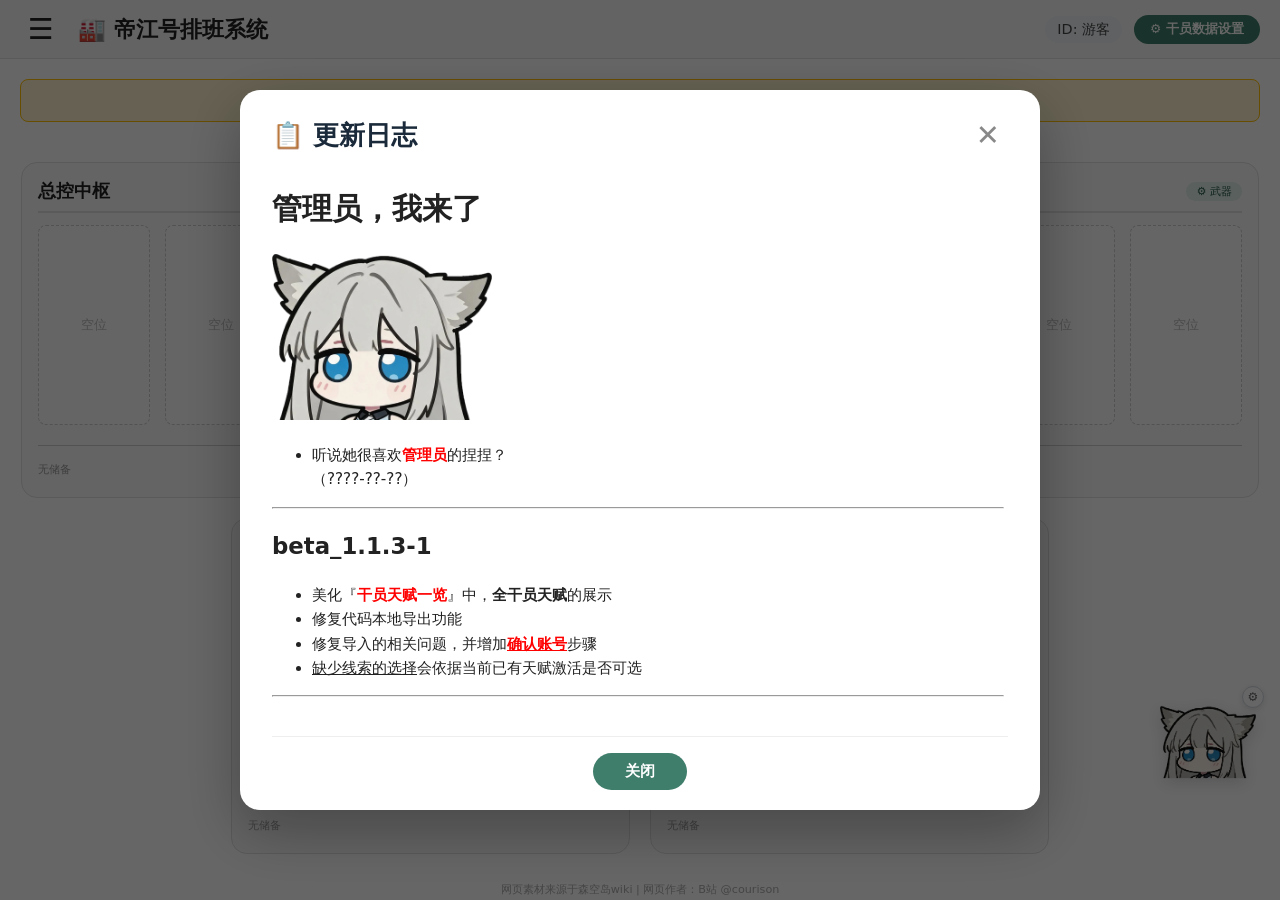
<file: index.html>
<!DOCTYPE html>
<html lang="zh-CN">
<head>
    <meta charset="UTF-8">
    <meta name="viewport" content="width=device-width, initial-scale=1.0, maximum-scale=1.0, user-scalable=yes, viewport-fit=cover">
    <title>帝江号排班系统</title>
    <script src="/vendor/marked.min.js"></script>
    <script src="/vendor/html2canvas.min.js"></script>

    <link rel="stylesheet" href="/assets/css/01-base.css?v=20260919">
    <link rel="stylesheet" href="/assets/css/02-layout.css?v=20260919">
    <link rel="stylesheet" href="/assets/css/03-components.css?v=20260919">
    <link rel="stylesheet" href="/assets/css/04-schedule.css?v=20260919">
    <link rel="stylesheet" href="/assets/css/05-data-settings.css?v=20260919">
    <link rel="stylesheet" href="/assets/css/06-import-wizard.css?v=20260920">
    <link rel="stylesheet" href="/assets/css/07-talent.css?v=20260919">
    <link rel="stylesheet" href="/assets/css/08-feedback-changelog.css?v=20260919">
    <link rel="stylesheet" href="/assets/css/09-responsive.css?v=20260919">
    <link rel="stylesheet" href="/assets/css/10-pet.css?v=20260920">
</head>
<body>

<header class="app-header">
    <button class="hamburger" id="toggleSidebarBtn">☰</button>
    <h1>🏭 帝江号排班系统</h1>
    <div class="header-right">
        <span class="header-id" id="headerUserId">ID: 游客</span>
        <button class="header-cloud-btn" id="dataSettingsBtn">⚙️ 干员数据设置</button>
    </div>
</header>

<div class="mobile-banner" id="mobileBanner">
    <span class="banner-text">💻 建议使用PC端访问以获得最佳体验</span>
    <button class="banner-close" id="bannerCloseBtn">✕</button>
</div>

<aside id="sidebar">
    <div class="sidebar-header">
        <span>📋 配置面板</span>
        <button class="sidebar-close" id="closeSidebarBtn">‹</button>
    </div>
    <div class="sidebar-content">
        <section class="sidebar-section">
            <h2>干员库</h2>
            <div class="btn-group">
                <button id="clearConfigBtn" class="btn-warning">🗑️ 清空全部干员配置</button>
                <button id="showTalentBtn" class="btn-primary">📊 干员天赋一览</button>
            </div>
            <div class="filter-bar">
                <div class="tip-text">⚠️ 配置仅在当前标签页有效，请通过右上角"干员数据设置"导出备份或上传云端。</div>
                <div class="filter-row">
                    <span>筛选：</span>
                    <select id="eliteFilter">
                        <option value="all">全部</option>
                        <option value="none">未拥有</option>
                        <option value="精零">精零</option>
                        <option value="精一">精一</option>
                        <option value="精二">精二</option>
                        <option value="精三">精三</option>
                        <option value="精四">精四</option>
                    </select>
                    <select id="starFilter">
                        <option value="all">全部星级</option>
                        <option value="六星">六星</option>
                        <option value="五星">五星</option>
                        <option value="四星">四星</option>
                    </select>
                    <select id="attributeFilter">
                        <option value="all">全部属性</option>
                        <option value="灼热">灼热</option>
                        <option value="电磁">电磁</option>
                        <option value="寒冷">寒冷</option>
                        <option value="自然">自然</option>
                        <option value="物理">物理</option>
                    </select>
                </div>
            </div>
            <div id="operatorStatusContainer" class="operator-list"><div style="text-align:center; color:#888;">加载中...</div></div>
            <div class="info-note">※ 点击干员可单独修改精英化等级与天赋激活状态。</div>
        </section>

        <section class="sidebar-section">
            <h2>生产策略</h2>
            <div class="strategy-section-inner">
                <h4>🔄 二轮排班舱室</h4>
                <div class="checkbox-group double-round-area" id="doubleRoundRooms">
                    <label class="checkbox-label"><input type="checkbox" value="central"> 总控中枢</label>
                    <label class="checkbox-label"><input type="checkbox" value="manufactA"> 制造舱 A</label>
                    <label class="checkbox-label"><input type="checkbox" value="manufactB"> 制造舱 B</label>
                    <label class="checkbox-label"><input type="checkbox" value="culture"> 培养舱</label>
                    <label class="checkbox-label"><input type="checkbox" value="meeting"> 会客室</label>
                </div>
                <div class="confirm-btn-area"><button id="confirmDoubleRoundBtn" class="btn-primary">✅ 确认二轮舱室</button></div>
                <div class="info-note" style="margin-top:4px;">勾选后点击"确认"生效，排班将更新。</div>
            </div>
            <div class="strategy-section-inner">
                <h4>🏢 总控中枢模式</h4>
                <div class="central-mode-selector" id="centralModeSelector">
                    <div class="mode-btn active" data-mode="normal">常规中枢</div>
                    <div class="mode-btn" data-mode="empty">中枢空置</div>
                    <div class="mode-btn" data-mode="trust">培养信赖</div>
                </div>
                <div class="central-trust-area" id="centralTrustArea" style="display:none;">
                    <span class="trust-info" id="trustInfoLabel">选择信赖干员（至多3人，优先放入中枢）：</span>
                    <button class="trust-btn" id="openTrustModalBtn">选择干员</button>
                    <div class="trust-tags" id="trustTags"></div>
                </div>
                <div class="info-note" style="margin-top:6px;">"培养信赖"模式下，所选干员优先排至总控。</div>
            </div>
            <div class="strategy-section-inner">
                <h4>⚙️ 制造舱 (可多选)</h4>
                <div class="checkbox-group" id="manufactProducts">
                    <label class="checkbox-label"><input type="checkbox" value="exp" checked> 干员经验素材</label>
                    <label class="checkbox-label"><input type="checkbox" value="weapon" checked> 武器经验素材</label>
                </div>
            </div>
            <div class="strategy-section-inner">
                <h4>🌱 培养舱 (可多选)</h4>
                <div class="checkbox-group" id="cultureProducts">
                    <label class="checkbox-label"><input type="checkbox" value="mineral" checked> 矿物</label>
                    <label class="checkbox-label"><input type="checkbox" value="fungi" checked> 菌类</label>
                    <label class="checkbox-label"><input type="checkbox" value="plant" checked> 晶植</label>
                </div>
            </div>
            <div class="strategy-section-inner">
                <div class="toggle-switch">
                    <span class="toggle-label">📄 会客室优先</span>
                    <div id="meetingPriorityToggle" class="toggle-btn"></div>
                    <span id="priorityStatus" style="font-size:0.7rem; color:#555;">关闭</span>
                </div>
                <div id="missingCluesArea" style="display: none;">
                    <div style="margin: 8px 0 4px 0;">缺少的线索 (多选):</div>
                    <div class="clue-buttons" id="clueButtons"></div>
                </div>
            </div>
        </section>
    </div>
</aside>

<!-- 干员数据设置面板 -->
<div class="modal-overlay" id="dataSettingsModal">
    <div class="batch-modal">
        <div class="batch-header">
            <h2>⚙️ 干员数据设置</h2>
            <button class="close-btn" id="dataSettingsCloseBtn">✕</button>
        </div>
        <div class="ds-intro">
            ⚠️ 注：为简化统计，默认干员已点满该精英化阶级下所有可点舱室天赋。如需精细设置，请使用单干员编辑或下方的三种导入方式。
        </div>

        <!-- 1. 森空岛凭证导入 -->
        <div class="ds-card" data-card="cred">
            <div class="ds-card-head" onclick="toggleDsCard('cred')">
                <div class="ds-card-title"><span class="ds-icon">🎮</span> 森空岛凭证导入</div>
                <div class="ds-card-arrow">▼</div>
            </div>
            <div class="ds-card-body">
                <div class="ds-card-body-inner">
                    <p>通过粘贴森空岛浏览器的 <code>cred</code> 与 <code>token</code>，前端直连森空岛接口读取您账号内的终末地干员精英化与天赋配置。</p>
                    <div class="ds-note">凭证仅用于一次获取，不会保存到任何服务器；分步骤向导将指导您完成操作。</div>
                    <div class="ds-card-actions">
                        <button class="ds-action-btn" id="dsBtnCred">凭证导入</button>
                    </div>
                </div>
            </div>
        </div>

        <!-- 2. 官网 Token 导入 -->
        <div class="ds-card" data-card="hgToken">
            <div class="ds-card-head" onclick="toggleDsCard('hgToken')">
                <div class="ds-card-title"><span class="ds-icon">🏢</span> 官网 Token 导入</div>
                <div class="ds-card-arrow">▼</div>
            </div>
            <div class="ds-card-body">
                <div class="ds-card-body-inner">
                    <p>通过鹰角网络通行证登录，由本工具后端将临时 Token 换取森空岛凭据，再读取终末地干员数据。<b>移动端推荐</b>。</p>
                    <div class="ds-note">无需打开浏览器控制台，手机端也能轻松操作。</div>
                    <div class="ds-card-actions">
                        <button class="ds-action-btn" id="dsBtnHgToken">官网 Token 导入</button>
                    </div>
                </div>
            </div>
        </div>

        <!-- 3. 森空岛扫码登录 -->
        <div class="ds-card" data-card="qrLogin">
            <div class="ds-card-head" onclick="toggleDsCard('qrLogin')">
                <div class="ds-card-title"><span class="ds-icon">📱</span> 森空岛扫码登录（推荐）</div>
                <div class="ds-card-arrow">▼</div>
            </div>
            <div class="ds-card-body">
                <div class="ds-card-body-inner">
                    <p>使用手机森空岛 APP 扫一扫即可登录，<b>无需复制粘贴任何凭证</b>。全程由本工具服务器代理，登录态短时效，用完即弃。<b>PC 端和移动端首选</b>。</p>
                    <div class="ds-note">扫码后自动获取干员数据，服务端不落盘、不记录凭证。</div>
                    <div class="ds-card-actions">
                        <button class="ds-action-btn" id="dsBtnQrLogin">📱 扫码登录</button>
                    </div>
                </div>
            </div>
        </div>

        <!-- 4. 批量设置 -->
        <div class="ds-card" data-card="batch">
            <div class="ds-card-head" onclick="toggleDsCard('batch')">
                <div class="ds-card-title"><span class="ds-icon">⚙️</span> 批量设置</div>
                <div class="ds-card-arrow">▼</div>
            </div>
            <div class="ds-card-body">
                <div class="ds-card-body-inner">
                    <p>手动为干员设置"精英化"等级，并默认激活该阶级下所有可解锁天赋。</p>
                    <div class="ds-card-actions">
                        <button class="ds-action-btn" id="dsBtnBatch">打开批量设置页面</button>
                    </div>
                </div>
            </div>
        </div>

        <!-- 5. 云端上传下载 -->
        <div class="ds-card" data-card="cloud">
            <div class="ds-card-head" onclick="toggleDsCard('cloud')">
                <div class="ds-card-title"><span class="ds-icon">☁️</span> 云端上传下载</div>
                <div class="ds-card-arrow">▼</div>
            </div>
            <div class="ds-card-body">
                <div class="ds-card-body-inner">
                    <p>基于本机特征码，将干员配置上传服务器或从服务器下载已上传数据。</p>
                    <div class="ds-card-actions">
                        <button class="ds-action-btn" id="dsBtnCloudUpload">上传云端干员数据</button>
                        <button class="ds-action-btn secondary" id="dsBtnCloudDownload">下载云端干员数据</button>
                    </div>
                </div>
            </div>
        </div>

        <!-- 6. 本地导入导出 -->
        <div class="ds-card" data-card="local">
            <div class="ds-card-head" onclick="toggleDsCard('local')">
                <div class="ds-card-title"><span class="ds-icon">📁</span> 本地导入导出</div>
                <div class="ds-card-arrow">▼</div>
            </div>
            <div class="ds-card-body">
                <div class="ds-card-body-inner">
                    <p>将干员数据以文件或 Base64 代码形式导出到本地，或从历史备份中导入。</p>
                    <div class="ds-card-actions">
                        <button class="ds-action-btn" id="dsBtnImport">干员数据导入</button>
                        <button class="ds-action-btn secondary" id="dsBtnExport">干员数据导出</button>
                    </div>
                </div>
            </div>
        </div>

    </div>
</div>

<!-- 批量设置 -->
<div class="modal-overlay" id="batchModalOverlay">
    <div class="batch-modal batch-modal-wide">
        <div class="batch-header">
            <h2>⚙️ 批量设置</h2>
            <div class="batch-header-right">
                <button class="header-back-btn" id="batchBackBtn">← 返回</button>
                <button class="close-btn" id="closeBatchModalBtn">✕</button>
            </div>
        </div>
        <div class="batch-hint">
            💡 选择等级并保存时，将默认激活该阶级下所有可解锁天赋。如需精细设置个别干员的单个天赋开关，请返回后在干员库中点击该干员进行修改。
        </div>
        <div class="tab-bar" id="batchTabBar"></div>
        <div class="batch-filter-bar">
            <div class="batch-filter-group">
                <label>星级</label>
                <select id="batchFilterStar">
                    <option value="all">全部</option>
                    <option value="六星">六星</option>
                    <option value="五星">五星</option>
                    <option value="四星">四星</option>
                </select>
            </div>
            <div class="batch-filter-group">
                <label>属性</label>
                <select id="batchFilterAttribute">
                    <option value="all">全部</option>
                    <option value="灼热">灼热</option>
                    <option value="电磁">电磁</option>
                    <option value="寒冷">寒冷</option>
                    <option value="自然">自然</option>
                    <option value="物理">物理</option>
                </select>
            </div>
            <div class="batch-filter-actions">
                <button id="batchSelectAllBtn">全选当前列表</button>
                <button id="batchClearAllBtn">取消全选</button>
            </div>
        </div>
        <div class="operator-grid" id="batchOperatorGrid"></div>
        <div class="batch-footer">
            <div class="batch-actions">
                <span class="batch-label">批量修改</span>
                <button data-level="精四">精四</button>
                <button data-level="精三">精三</button>
                <button data-level="精二">精二</button>
                <button data-level="精一">精一</button>
                <button data-level="精零">精零</button>
                <button data-level="unowned" class="danger">未拥有</button>
            </div>
            <div class="batch-actions">
                <span class="batch-label">天赋</span>
                <button id="batchActivateAllBtn">激活当前等级全部可点</button>
                <button id="batchClearTalentsBtn">清空天赋</button>
            </div>
            <div class="save-area">
                <button class="btn-cancel" id="batchCancelBtn">取消</button>
                <button class="btn-save" id="batchSaveBtn">保存设置</button>
            </div>
        </div>
    </div>
</div>

<!-- 导入/导出 -->
<div class="modal-overlay" id="exportImportOverlay">
    <div class="batch-modal" style="max-width:700px;">
        <div class="batch-header">
            <h2 id="eiTitle">导出配置</h2>
            <div class="batch-header-right">
                <button class="header-back-btn" id="eiBackBtn">← 返回</button>
                <button class="close-btn" id="eiCloseBtn">✕</button>
            </div>
        </div>
        <div id="eiContent" style="flex:1; overflow-y:auto;"></div>
    </div>
</div>

<!-- 云端管理（兼容旧入口，不主动显示） -->
<div class="modal-overlay" id="cloudMenuOverlay">
    <div class="batch-modal" style="max-width:800px;">
        <div class="batch-header">
            <h2>☁️ 云端数据管理</h2>
            <button class="close-btn" id="cloudMenuCloseBtn">✕</button>
        </div>
        <div id="cloudMenuContent">
            <div class="cloud-menu-grid">
                <div class="cloud-menu-item" id="cloudDownloadBtn"><div class="icon">📥</div><div class="label">读取本设备历史上传配置数据</div></div>
                <div class="cloud-menu-item" id="cloudUploadBtn"><div class="icon">📤</div><div class="label">上传本次配置数据</div></div>
            </div>
        </div>
    </div>
</div>

<div class="modal-overlay" id="cloudDownloadOverlay">
    <div class="batch-modal" style="max-width:900px;">
        <div class="batch-header">
            <h2>📥 云端配置预览</h2>
            <div class="batch-header-right">
                <button class="header-back-btn" id="cloudDownloadBackBtn">← 返回</button>
                <button class="close-btn" id="cloudDownloadCloseBtn">✕</button>
            </div>
        </div>
        <div id="cloudDownloadContent"></div>
    </div>
</div>

<div class="modal-overlay" id="cloudUploadConfirmOverlay">
    <div class="batch-modal" style="max-width:600px;">
        <div class="batch-header">
            <h2>📤 上传确认</h2>
            <div class="batch-header-right">
                <button class="header-back-btn" id="cloudUploadBackBtn">← 返回</button>
                <button class="close-btn" id="cloudUploadConfirmCloseBtn">✕</button>
            </div>
        </div>
        <div id="cloudUploadConfirmContent"></div>
    </div>
</div>

<!-- 信赖干员 -->
<div class="modal-overlay" id="trustModalOverlay">
    <div class="batch-modal" style="max-width:800px;">
        <div class="batch-header">
            <h2>选择信赖干员（总控中枢）</h2>
            <button class="close-btn" id="trustModalCloseBtn">✕</button>
        </div>
        <div class="batch-filter-bar" style="margin-bottom:12px;">
            <div class="batch-filter-group">
                <label>星级</label>
                <select id="trustFilterStar">
                    <option value="all">全部</option>
                    <option value="六星">六星</option>
                    <option value="五星">五星</option>
                    <option value="四星">四星</option>
                </select>
            </div>
            <div class="batch-filter-group">
                <label>属性</label>
                <select id="trustFilterAttribute">
                    <option value="all">全部</option>
                    <option value="灼热">灼热</option>
                    <option value="电磁">电磁</option>
                    <option value="寒冷">寒冷</option>
                    <option value="自然">自然</option>
                    <option value="物理">物理</option>
                </select>
            </div>
            <div class="batch-filter-actions"><button id="trustFilterResetBtn">重置筛选</button></div>
        </div>
        <div style="margin-bottom:12px; font-size:0.9rem; color:#555;">
            <span>已选 <span id="trustSelectedCount">0</span> / <span id="trustMaxCount">3</span> 人</span>
            <button id="trustClearBtn" style="margin-left:16px; background:#f0f0f0; border:1px solid #ddd; border-radius:30px; padding:2px 12px; cursor:pointer;">清空选择</button>
        </div>
        <div class="operator-grid" id="trustOperatorGrid"></div>
        <div class="batch-footer" style="justify-content:flex-end;">
            <div class="save-area">
                <button class="btn-cancel" id="trustCancelBtn">取消</button>
                <button class="btn-save" id="trustConfirmBtn">确认选择</button>
            </div>
        </div>
    </div>
</div>

<div class="modal-overlay" id="trustAssignOverlay">
    <div class="batch-modal" style="max-width:900px;">
        <div class="batch-header">
            <h2>🔄 分配信赖干员至总控中枢</h2>
            <button class="close-btn" id="trustAssignCloseBtn">✕</button>
        </div>
        <div style="margin-bottom:12px; font-size:0.95rem; color:#555;">请点击干员头像切换轮次（每轮最多3人，共6人）。</div>
        <div style="display:flex; gap:20px; flex-wrap:wrap; justify-content:center;">
            <div style="flex:1; min-width:200px; background:#f8fafc; border-radius:16px; padding:12px; border:2px solid #3f7e6b;">
                <div class="trust-round1-label" style="font-weight:600; text-align:center; margin-bottom:8px;">🔵 一轮（中枢）</div>
                <div class="trust-drop-zone" id="trustRound1Container"></div>
            </div>
            <div style="flex:1; min-width:200px; background:#f8fafc; border-radius:16px; padding:12px; border:2px solid #ffc107;">
                <div class="trust-round2-label" style="font-weight:600; text-align:center; margin-bottom:8px;">🟡 二轮（中枢）</div>
                <div class="trust-drop-zone" id="trustRound2Container"></div>
            </div>
        </div>
        <div style="margin-top:16px; display:flex; justify-content:center; gap:20px;">
            <button class="btn-cancel" id="trustAssignCancelBtn">取消</button>
            <button class="btn-save" id="trustAssignConfirmBtn">确认分配</button>
        </div>
    </div>
</div>

<!-- 反馈 -->
<div class="modal-overlay" id="feedbackModal">
    <div class="batch-modal" style="max-width:700px;">
        <div class="batch-header">
            <h2>反馈 &amp; 建议</h2>
            <button class="close-btn" id="feedbackCloseBtn">✕</button>
        </div>
        <div style="flex:1; overflow-y:auto;">
            <div style="margin-bottom:16px;">
                <label style="font-weight:600; display:block; margin-bottom:6px;">1. 使用时遇到的问题或对本工具的建议</label>
                <textarea id="feedbackText" class="feedback-textarea" placeholder="请详细描述您的反馈..."></textarea>
            </div>
            <div>
                <label style="font-weight:600; display:block; margin-bottom:6px;">2. 截图上传（总图片大小不超过5M）</label>
                <div class="feedback-file-area" id="feedbackFileArea">
                    <span style="color:#888;">点击或拖拽上传图片（支持 jpg/png/webp）</span>
                    <input type="file" id="feedbackFileInput" accept="image/*" multiple style="display:none;">
                </div>
                <div class="feedback-file-list" id="feedbackFileList"></div>
                <div style="font-size:0.8rem; color:#888; margin-top:6px;">已选文件总大小：<span id="feedbackTotalSize">0</span> KB（上限 5120 KB）</div>
            </div>
            <div id="feedbackStatus" class="feedback-status"></div>
        </div>
        <div class="save-area" style="justify-content:flex-end; margin-top:16px;">
            <button class="btn-cancel" id="feedbackCancelBtn">取消</button>
            <button class="btn-save" id="feedbackSubmitBtn">确认提交</button>
        </div>
    </div>
</div>

<!-- 天赋一览 -->
<div class="modal-overlay" id="talentModal">
    <div class="batch-modal" style="max-width:1200px;">
        <div class="batch-header">
            <h2>📊 干员天赋一览</h2>
            <button class="close-btn" id="talentCloseBtn">✕</button>
        </div>
        <div class="talent-tabs" id="talentTabs">
            <button class="tab-btn active" data-view="room">舱室天赋</button>
            <button class="tab-btn" data-view="full">全干员天赋</button>
        </div>
        <div class="talent-filter-area" id="talentFilterArea">
            <div class="batch-filter-group">
                <label>星级</label>
                <select id="talentStarFilter">
                    <option value="all">全部</option>
                    <option value="六星">六星</option>
                    <option value="五星">五星</option>
                    <option value="四星">四星</option>
                </select>
            </div>
            <div class="batch-filter-group">
                <label>属性</label>
                <select id="talentAttrFilter">
                    <option value="all">全部</option>
                    <option value="灼热">灼热</option>
                    <option value="电磁">电磁</option>
                    <option value="寒冷">寒冷</option>
                    <option value="自然">自然</option>
                    <option value="物理">物理</option>
                </select>
            </div>
            <div class="batch-filter-group" id="talentFullExtraFilter" style="display:none;">
                <label>舱室筛选</label>
                <div style="display:flex; gap:12px; flex-wrap:wrap;">
                    <label><input type="radio" name="talentRoomRadio" value="all" checked> 全部</label>
                    <label><input type="radio" name="talentRoomRadio" value="总控中枢"> 总控中枢</label>
                    <label><input type="radio" name="talentRoomRadio" value="制造舱"> 制造舱</label>
                    <label><input type="radio" name="talentRoomRadio" value="培养舱"> 培养舱</label>
                    <label><input type="radio" name="talentRoomRadio" value="会客室"> 会客室</label>
                </div>
            </div>
        </div>
        <div id="talentContent" style="flex:1; overflow:auto;"></div>
    </div>
</div>

<!-- 更新日志 -->
<div class="changelog-modal-overlay" id="changelogOverlay">
    <div class="changelog-modal">
        <div class="changelog-header">
            <h2>📋 更新日志</h2>
            <button class="changelog-close-x" id="changelogCloseX">✕</button>
        </div>
        <div class="changelog-body" id="changelogBody"><p style="color:#888;">加载中...</p></div>
        <div class="changelog-footer"><button class="changelog-close-btn" id="changelogCloseBtn">关闭</button></div>
    </div>
</div>

<!-- 森空岛凭证导入 -->
<div class="modal-overlay" id="enfdModal">
  <div class="batch-modal enfd-wizard">
    <div class="batch-header">
      <h2>🎮 从森空岛凭证导入精英化与天赋配置</h2>
      <div class="batch-header-right">
        <button class="header-back-btn" id="enfdBackToSettingsBtn">← 返回</button>
        <button class="close-btn" id="enfdCloseBtn">✕</button>
      </div>
    </div>
    <div class="enfd-progress" id="enfdProgress">
      <div class="enfd-progress-item" data-step="0"><div class="enfd-progress-dot">0</div><div class="enfd-progress-label">风险说明</div></div>
      <div class="enfd-progress-line"></div>
      <div class="enfd-progress-item" data-step="1"><div class="enfd-progress-dot">1</div><div class="enfd-progress-label">打开森空岛</div></div>
      <div class="enfd-progress-line"></div>
      <div class="enfd-progress-item" data-step="2"><div class="enfd-progress-dot">2</div><div class="enfd-progress-label">复制凭证</div></div>
      <div class="enfd-progress-line"></div>
      <div class="enfd-progress-item" data-step="3"><div class="enfd-progress-dot">3</div><div class="enfd-progress-label">粘贴获取</div></div>
      <div class="enfd-progress-line"></div>
      <div class="enfd-progress-item" data-step="4"><div class="enfd-progress-dot">4</div><div class="enfd-progress-label">确认账号</div></div>
    </div>
    <div class="enfd-step-body">
      <div class="enfd-step" data-step="0">
        <div class="enfd-warning-box">
          <div class="enfd-warning-title">⚠️ 使用前请了解</div>
          <ul>
            <li><b>涉及范围：游戏数据</b>。您粘贴的 <code>cred</code> 是森空岛侧读取游戏数据的凭据，<code>token</code> 用于对请求签名。泄露后他人可读取您的终末地角色信息（干员、基建、精英化等）。</li>
            <li><b>不含登录能力</b>。该凭据无法登录您的森空岛账号、无法进行发帖、充值等账号级操作，风险限于数据读取。</li>
            <li><b>一次性使用</b>。本页面通过前端直接向森空岛接口发起请求，<b>凭证不上传到本工具服务器</b>，也不写入本地存储。</li>
            <li><b>用完请自行更换</b>。操作完成后，在森空岛官网退出登录即可使该凭据失效。</li>
          </ul>
        </div>
        <p class="enfd-step-desc">继续操作前，请确认您已阅读并理解上述说明。</p>
      </div>
      
      <div class="enfd-step" data-step="1">
        <h3 class="enfd-step-title">步骤 1：打开森空岛官网并登录</h3>
        <p class="enfd-step-desc">点击下方按钮跳转到森空岛官网，使用您的账号完成登录，并保持登录状态（不要退出登录）。</p>
        <div class="enfd-center-btn-wrap">
          <a href="https://www.skland.com/" target="_blank" rel="noopener" class="enfd-open-skland-btn">🔗 点击打开森空岛官网</a>
        </div>
        <p class="enfd-note">💡 建议 PC 端进行操作，手机端浏览器可能无法调出 F12 控制台。</p>
      </div>
      
      <div class="enfd-step" data-step="2">
        <h3 class="enfd-step-title">步骤 2：从浏览器控制台复制凭证</h3>
        <ol class="enfd-step-list">
          <li>在森空岛官网页面按 <b>F12</b> 打开开发者工具，切换到 <b>Console（控制台）</b> 标签；</li>
          <li>点击下方 <b>📋 复制代码</b> 按钮，把代码粘贴到控制台后按 <b>回车</b>；</li>
          <li>控制台会输出 <code>undefined</code>（这是正常的），凭证内容已自动复制到剪贴板。</li>
        </ol>
        <div class="enfd-warning-box" style="margin: 12px 0;">
          <div class="enfd-warning-title">💡 首次使用控制台无法粘贴？</div>
          <ul>
            <li>Chrome、Edge 等浏览器出于安全考虑，<b>第一次</b>在控制台粘贴代码时会拦截并弹出一段提示。</li>
            <li>此时请手动在控制台输入 <code>"allow pasting"/"允许粘贴"</code> 并按回车，之后就可以正常粘贴了。</li>
            <li>这只是一次性的浏览器安全确认，不会执行任何代码，输入后重启浏览器也无需再次输入。</li>
          </ul>
        </div>
        <div class="enfd-img-wrap">
          <img src="/cred.png" alt="操作示意图" onerror="this.style.display='none'; this.nextElementSibling.style.display='block';">
          <div class="enfd-img-fallback">（示意图 /cred.png 加载失败，请确认文件与 index.html 同目录）</div>
        </div>
        <div class="enfd-code-box">
          <code id="enfdCodeText">copy(localStorage.getItem('SK_OAUTH_CRED_KEY')+','+localStorage.getItem('SK_TOKEN_CACHE_KEY'))</code>
          <button class="enfd-copy-btn" id="enfdCopyCodeBtn">📋 复制代码</button>
        </div>
      </div>
      <div class="enfd-step" data-step="3">
        <div id="enfdStep3Input">
          <h3 class="enfd-step-title">步骤 3：粘贴凭证并获取数据</h3>
          <p class="enfd-step-desc">将上一步复制到剪贴板的内容（格式为 <code>cred,token</code>）粘贴到下方输入框，然后点击右下角 <b>一键获取</b>。</p>
          <textarea id="enfdCredInput" placeholder="在此粘贴凭证（形如：0mRlpjif...,18a9d873...）"></textarea>
          <div id="enfdStatus" class="enfd-status info"></div>
        </div>
      </div>
      
      <div class="enfd-step" data-step="4">
        <div id="enfdStep4Account">
          <h3 class="enfd-step-title">步骤 4：确认账号</h3>
          <p class="enfd-step-desc">已识别到以下终末地账号，请确认是您要导入的账号。确认无误后点击右下角 <b>查看天赋</b>。</p>
          <div class="enfd-account-card">
            <div class="enfd-account-name" id="enfdAccountName">—</div>
            <div class="enfd-account-meta" id="enfdAccountMeta">—</div>
          </div>
        </div>
        <div id="enfdStep4Preview" style="display:none;">
          <h3 class="enfd-step-title">✅ 数据获取成功，请确认导入</h3>
          <div class="enfd-import-summary" id="enfdImportSummary"></div>
          <div class="config-preview-grid" id="enfdPreviewGrid"></div>
        </div>
      </div>
    </div>
    <div class="enfd-wizard-footer">
      <button class="enfd-btn-back" id="enfdBackBtn">返回</button>
      <button class="enfd-btn-next" id="enfdNextBtn">下一步</button>
    </div>
  </div>
</div>

<!-- ========== 官网 Token 导入 ========== -->
<div class="modal-overlay" id="hgTokenModal">
  <div class="batch-modal enfd-wizard">
    <div class="batch-header">
      <h2>🏢 从官网 Token 导入精英化与天赋配置</h2>
      <div class="batch-header-right">
        <button class="header-back-btn" id="hgTokenBackToSettingsBtn">← 返回</button>
        <button class="close-btn" id="hgTokenCloseBtn">✕</button>
      </div>
    </div>

    <div class="enfd-progress" id="hgTokenProgress">
      <div class="enfd-progress-item" data-step="0">
        <div class="enfd-progress-dot">0</div>
        <div class="enfd-progress-label">风险说明</div>
      </div>
      <div class="enfd-progress-line"></div>
      <div class="enfd-progress-item" data-step="1">
        <div class="enfd-progress-dot">1</div>
        <div class="enfd-progress-label">登录通行证</div>
      </div>
      <div class="enfd-progress-line"></div>
      <div class="enfd-progress-item" data-step="2">
        <div class="enfd-progress-dot">2</div>
        <div class="enfd-progress-label">复制 Token</div>
      </div>
      <div class="enfd-progress-line"></div>
      <div class="enfd-progress-item" data-step="3">
        <div class="enfd-progress-dot">3</div>
        <div class="enfd-progress-label">粘贴获取</div>
      </div>
      <div class="enfd-progress-line"></div>
      <div class="enfd-progress-item" data-step="34">
        <div class="enfd-progress-dot">4</div>
        <div class="enfd-progress-label">确认账号</div>
      </div>
    </div>

    <div class="enfd-step-body">
      <div class="enfd-step" data-step="0">
        <div class="enfd-warning-box">
          <div class="enfd-warning-title">⚠️ 使用前请了解</div>
          <ul>
            <li><b>涉及范围：鹰角账号</b>。您粘贴的 Token 是鹰角网络通行证下发的临时登录凭证，可用于访问该账号的账号信息与游戏绑定数据，<b>是三种方式中权限最高的一种</b>。</li>
            <li><b>会经过本工具服务器</b>。后端 <code>/api/hg-to-cred</code> 用该 Token 换取森空岛凭据，再拉取干员数据。服务器仅在内存中转发，<b>不落盘、不记录日志</b>。</li>
            <li><b>Token 有效期较短</b>。一般为几十分钟至数小时，过期自动失效，之后无法再使用。</li>
            <li><b>建议操作后修改密码</b>。若您对账号安全较为敏感，可在导入完成后修改一次鹰角通行证密码，旧 Token 立即失效。</li>
          </ul>
        </div>
        <p class="enfd-step-desc">继续操作前，请确认您已阅读并理解上述说明。</p>
      </div>
      <div class="enfd-step" data-step="1">
        <h3 class="enfd-step-title">步骤 1：打开鹰角网络通行证并登录</h3>
        <p class="enfd-step-desc">点击下方按钮跳转到鹰角网络通行证，使用您的账号完成登录，并保持登录状态（不要退出登录）。</p>
        <div class="enfd-center-btn-wrap">
          <a href="https://user.hypergryph.com/login" target="_blank" rel="noopener" class="enfd-open-skland-btn">🔗 点击打开鹰角通行证</a>
        </div>
        <p class="enfd-note">💡 移动端和 PC 端均可操作，无需打开浏览器控制台。</p>
      </div>

      <div class="enfd-step" data-step="2">
        <h3 class="enfd-step-title">步骤 2：获取 Token</h3>
        <ol class="enfd-step-list">
          <li><b>保持上一步的登录状态</b>（同一个浏览器，不要退出登录）；</li>
          <li>点击下方按钮打开 Token 页面；</li>
          <li>页面会显示一段 <code>JSON</code> 文本，<b>把整段内容复制下来</b>（工具会自动识别其中的 Token）。</li>
        </ol>
        <div class="enfd-center-btn-wrap">
          <a href="https://web-api.hypergryph.com/account/info/hg" target="_blank" rel="noopener" class="enfd-open-skland-btn">🔗 点击获取 Token</a>
        </div>
        <p class="enfd-note">💡 手机端看到一段 JSON 文本是正常的，全选复制即可。</p>
      </div>

      <div class="enfd-step" data-step="3">
        <div id="hgTokenStep3Input">
          <h3 class="enfd-step-title">步骤 3：粘贴 Token 并获取数据</h3>
          <p class="enfd-step-desc">将上一步复制的内容（整段 JSON 或仅 <code>content</code> 值均可）粘贴到下方输入框，然后点击右下角 <b>一键获取</b>。</p>
          <textarea id="hgTokenInput" placeholder="在此粘贴（整段 JSON 或 content 值都可以，会自动识别）..."></textarea>
          <div id="hgTokenStatus" class="enfd-status info"></div>
        </div>
      </div>
      
      <div class="enfd-step" data-step="4">
        <div id="hgTokenStep4Account">
          <h3 class="enfd-step-title">步骤 4：确认账号</h3>
          <p class="enfd-step-desc">已识别到以下终末地账号，请确认是您要导入的账号。确认无误后点击右下角 <b>查看天赋</b>。</p>
          <div class="enfd-account-card">
            <div class="enfd-account-name" id="hgTokenAccountName">—</div>
            <div class="enfd-account-meta" id="hgTokenAccountMeta">—</div>
          </div>
        </div>
        <div id="hgTokenStep4Preview" style="display:none;">
          <h3 class="enfd-step-title">✅ 数据获取成功，请确认导入</h3>
          <div class="enfd-import-summary" id="hgTokenImportSummary"></div>
          <div class="config-preview-grid" id="hgTokenPreviewGrid"></div>
        </div>
      </div>
    </div>

    <div class="enfd-wizard-footer">
      <button class="enfd-btn-back" id="hgTokenBackBtn">返回</button>
      <button class="enfd-btn-next" id="hgTokenNextBtn">下一步</button>
    </div>
  </div>
</div>

<!-- ========== 森空岛扫码登录弹窗 ========== -->
<div class="modal-overlay" id="qrLoginModal">
  <div class="batch-modal enfd-wizard">
    <div class="batch-header">
      <h2>📱 森空岛扫码登录</h2>
      <div class="batch-header-right">
        <button class="header-back-btn" id="qrLoginBackBtn">← 返回</button>
        <button class="close-btn" id="qrLoginCloseBtn">✕</button>
      </div>
    </div>

    <div class="enfd-progress" id="qrProgress">
      <div class="enfd-progress-item active" data-step="0">
        <div class="enfd-progress-dot">0</div>
        <div class="enfd-progress-label">扫码登录</div>
      </div>
      <div class="enfd-progress-line"></div>
      <div class="enfd-progress-item" data-step="1">
        <div class="enfd-progress-dot">1</div>
        <div class="enfd-progress-label">确认导入</div>
      </div>
    </div>

    <div class="enfd-step-body">
      <div class="enfd-step active" data-step="0">
          <div style="text-align:center; padding: 20px 0;">
          <div id="qrBox" style="
            width: 260px; height: 260px; margin: 0 auto 20px;
            background: #f8fafc; border: 1px dashed #d0d7de; border-radius: 14px;
            display: flex; align-items: center; justify-content: center;
            overflow: hidden; position: relative;">
            <span style="color:#888;">正在生成二维码……</span>
          </div>
          <div id="qrStatus" style="font-size: 1rem; font-weight: 600; color: #555;
                                    min-height: 1.6em; margin-bottom: 8px;">
            尚未开始
          </div>
          <div style="font-size: 0.85rem; color: #999; line-height: 1.6;">
            打开森空岛 APP → 扫一扫 → 确认登录
          </div>
            <div style="margin-top: 20px; display: flex; justify-content: center;">
                <!-- 隐藏原生成按钮，保留 DOM 以避免 JS 引用报错 -->
                <button id="qrCreateBtn" style="display: none;" aria-hidden="true"></button>
                <button id="qrRefreshBtn"
                        style="background:#3f7e6b;color:#fff;border:none;padding:10px 24px;
                               border-radius:30px;font-weight:600;cursor:pointer;font-size:0.95rem;">
                  🔄 刷新二维码
                </button>
            </div>
        </div>
      </div>

      <div class="enfd-step" data-step="1">
        <div id="qrAccountView">
          <h3 class="enfd-step-title">步骤 1：确认账号</h3>
          <p class="enfd-step-desc">已识别到以下终末地账号，请确认是您要导入的账号。确认无误后点击右下角 <b>查看天赋</b>。</p>
          <div class="enfd-account-card">
            <div class="enfd-account-name" id="qrAccountName">—</div>
            <div class="enfd-account-meta" id="qrAccountMeta">—</div>
          </div>
        </div>
        <div id="qrPreviewView" style="display:none;">
          <h3 class="enfd-step-title">✅ 数据获取成功，请确认导入</h3>
          <div class="enfd-import-summary" id="qrImportSummary"></div>
          <div class="config-preview-grid" id="qrPreviewGrid"></div>
        </div>
      </div>
    </div>

    <div class="enfd-wizard-footer">
      <button class="enfd-btn-back" id="qrBackBtn">返回</button>
      <button class="enfd-btn-next" id="qrNextBtn" style="display: none;">✅ 确认导入</button>
    </div>
  </div>
</div>

<main id="mainContent">
    <div id="scheduleResult" class="schedule-grid">
        <div style="text-align:center; color:#888;">设置策略后将自动排班</div>
    </div>
    <footer style="text-align:center; font-size:0.7rem; margin-top:28px; opacity:0.7; color:#888;">网页素材来源于森空岛wiki | 网页作者：B站 @courison</footer>
</main>

<!-- ========== 外链脚本：按顺序加载 ========== -->
<script src="/vendor/crypto-js.min.js"></script>
<script src="/assets/js/main.js?v=20260919"></script>
<script src="/assets/js/modules/enfd-import.js?v=20260920"></script>
<script src="/assets/js/modules/hg-token-import.js?v=20260920"></script>
<script src="/assets/js/modules/qr-login.js?v=20260920"></script>
<script src="/assets/js/modules/pet.js?v=20260920"></script>
</body>
</html>
</file>
<file: assets/css/01-base.css>
/* ============================================================
   01-base.css —— 全局基础
   ============================================================ */
* {
    box-sizing: border-box;
    font-family: system-ui, 'Segoe UI', 'Roboto', sans-serif;
}

body {
    background: #ffffff;
    margin: 0;
    padding: 0;
    color: #222;
    min-height: 100vh;
}
</file>
<file: assets/css/02-layout.css>
/* ============================================================
   02-layout.css —— 顶部、侧栏、主内容、浮动按钮
   ============================================================ */

/* ---------- 顶部 ---------- */
.app-header {
    background: #f8f8f8;
    border-bottom: 1px solid #e0e0e0;
    padding: 12px 20px;
    display: flex;
    align-items: center;
    gap: 16px;
    position: sticky;
    top: 0;
    z-index: 100;
    flex-wrap: wrap;
}
.app-header h1 { font-size: 1.4rem; margin: 0; flex: 1; min-width: 150px; }
.hamburger { background: none; border: none; font-size: 1.8rem; cursor: pointer; padding: 0 8px; color: #222; }
.hamburger:hover { color: #3f7e6b; }
.header-right { display: flex; align-items: center; gap: 12px; margin-left: auto; white-space: nowrap; }
.header-id { font-size: 0.9rem; background: #eef2f6; padding: 4px 12px; border-radius: 30px; color: #444; font-weight: 500; }
.header-cloud-btn { background: #3f7e6b; color: white; border: none; padding: 6px 16px; border-radius: 30px; font-weight: 600; font-size: 0.8rem; cursor: pointer; transition: 0.2s; }
.header-cloud-btn:hover { background: #2f5b50; }

/* ---------- 移动端提示条 ---------- */
.mobile-banner {
    display: none;
    background: #fff3cd;
    border-bottom: 2px solid #ffc107;
    padding: 10px 16px;
    text-align: center;
    font-size: 0.9rem;
    color: #856404;
    position: sticky;
    top: 0;
    z-index: 99;
    align-items: center;
    justify-content: space-between;
    gap: 12px;
    flex-wrap: wrap;
}
.mobile-banner .banner-text { flex: 1; font-weight: 500; }
.mobile-banner .banner-close { background: none; border: none; font-size: 1.4rem; cursor: pointer; color: #856404; padding: 0 4px; line-height: 1; }

/* ---------- 侧边栏 ---------- */
#sidebar {
    position: fixed;
    top: 0;
    left: 0;
    width: 340px;
    max-width: 80vw;
    height: 100%;
    background: #fafafa;
    border-right: 1px solid #ddd;
    transform: translateX(-105%);
    transition: transform 0.3s ease;
    z-index: 999;
    overflow-y: auto;
    display: flex;
    flex-direction: column;
    box-shadow: 0 0 20px rgba(0,0,0,0.05);
}
#sidebar.open { transform: translateX(0); }
.sidebar-header {
    padding: 16px 20px;
    border-bottom: 1px solid #e0e0e0;
    display: flex;
    justify-content: space-between;
    align-items: center;
    background: #f0f0f0;
    flex-shrink: 0;
}
.sidebar-header span { font-weight: 600; font-size: 1.1rem; }
.sidebar-close { background: none; border: none; font-size: 1.6rem; cursor: pointer; color: #888; padding: 0 4px; }
.sidebar-content { padding: 20px; flex: 1; overflow-y: auto; }
.sidebar-section { margin-bottom: 28px; }
.sidebar-section h2 {
    font-size: 1.2rem;
    margin: 0 0 12px 0;
    border-left: 4px solid #3f7e6b;
    padding-left: 10px;
    color: #222;
}
.sidebar-section .btn-group { display: flex; flex-wrap: wrap; gap: 6px; margin-bottom: 12px; }
.sidebar-section .btn-group button {
    flex: 0 0 100%;
    padding: 8px 6px;
    font-size: 0.75rem;
    border-radius: 8px;
    border: none;
    font-weight: bold;
    cursor: pointer;
    transition: 0.2s;
    text-align: center;
}

/* ---------- 主内容 ---------- */
#mainContent { padding: 20px; transition: margin-left 0.3s; margin-left: 0; }

/* ---------- 浮动按钮 ---------- */
.floating-btn-group {
    position: fixed;
    bottom: 30px;
    right: 30px;
    z-index: 9999;
    display: flex;
    flex-direction: column;
    gap: 12px;
    align-items: flex-end;
}
.float-btn-base {
    width: 60px;
    height: 60px;
    border-radius: 14px;
    display: flex;
    align-items: center;
    justify-content: center;
    box-shadow: 0 4px 12px rgba(0,0,0,0.2);
    transition: transform 0.2s, background 0.2s;
    user-select: none;
    border: none;
    cursor: pointer;
}
.float-btn-base:hover { transform: scale(1.08); }
.feedback-float { background: #3f7e6b; color: white; font-size: 26px; }
.export-float {
    background: #6c7a7a;
    color: white;
    font-size: 13px;
    font-weight: 600;
    line-height: 1.2;
    flex-direction: column;
    gap: 2px;
}
.export-float span { display: block; }
</file>
<file: assets/css/03-components.css>
/* ============================================================
   03-components.css —— 通用按钮、徽章、筛选器、标签页、
                       干员卡片、弹窗骨架、批量设置
   ============================================================ */

/* ---------- 通用按钮 ---------- */
.btn-primary { background: #3f7e6b; color: white; }
.btn-primary:hover { background: #2f5b50; }
.btn-secondary { background: #6c7a7a; color: white; }
.btn-secondary:hover { background: #5a6868; }
.btn-warning { background: #b0885a; color: white; }
.btn-warning:hover { background: #9a774a; }

/* ---------- 侧栏筛选 ---------- */
.filter-bar { margin: 12px 0 16px; display: flex; flex-direction: column; gap: 6px; }
.filter-row { display: flex; align-items: center; gap: 8px; flex-wrap: wrap; }
.filter-bar select {
    background: #f9f9f9;
    border: 1px solid #ddd;
    padding: 6px 12px;
    border-radius: 20px;
    color: #222;
    flex: 1;
}
.tip-text {
    font-size: 0.7rem;
    color: #666;
    background: #f5f5f5;
    padding: 4px 8px;
    border-radius: 12px;
    display: inline-block;
    border: 1px solid #e8e8e8;
}
.operator-list {
    max-height: 320px;
    overflow-y: auto;
    display: flex;
    flex-direction: column;
    gap: 8px;
    margin-top: 8px;
}
.status-item {
    display: flex;
    justify-content: space-between;
    align-items: center;
    flex-wrap: nowrap;
    background: #f9f9f9;
    border-radius: 20px;
    padding: 8px 12px;
    cursor: pointer;
    transition: 0.1s;
    border: 1px solid #eee;
}
.status-item:hover { background: #f0f0f0; }
.status-item-left {
    display: flex;
    align-items: center;
    gap: 10px;
    flex: 1;
    min-width: 0;
    overflow: hidden;
}
.status-item-left span { white-space: nowrap; overflow: hidden; text-overflow: ellipsis; }
.agent-avatar-small {
    width: 32px;
    height: 32px;
    border-radius: 50%;
    object-fit: cover;
    background: #eaeaea;
    border: 1px solid #ccc;
    flex-shrink: 0;
}
.badge {
    flex-shrink: 0;
    white-space: nowrap;
    background: #e0e0e0;
    padding: 2px 8px;
    border-radius: 20px;
    font-size: 0.7rem;
    color: #333;
}
.info-note {
    font-size: 0.7rem;
    background: #f5f5f5;
    padding: 6px 12px;
    border-radius: 16px;
    margin-top: 8px;
    color: #555;
    border: 1px solid #e8e8e8;
}

/* ---------- 策略卡片 ---------- */
.strategy-section-inner {
    background: #f5f5f5;
    border-radius: 12px;
    padding: 12px;
    border: 1px solid #e8e8e8;
    margin-bottom: 12px;
}
.strategy-section-inner h4 { margin: 0 0 8px 0; font-size: 0.95rem; }
.checkbox-group { display: flex; flex-wrap: wrap; gap: 16px; margin-top: 4px; }
.checkbox-label { display: flex; align-items: center; gap: 6px; cursor: pointer; font-size: 0.9rem; }
input[type="checkbox"] { width: 18px; height: 18px; margin: 0; accent-color: #3f7e6b; }
.toggle-switch { display: flex; align-items: center; gap: 12px; margin-bottom: 8px; }
.toggle-label { font-weight: bold; font-size: 0.9rem; }
.toggle-btn {
    width: 48px;
    height: 24px;
    background: #ccc;
    border-radius: 30px;
    cursor: pointer;
    position: relative;
    transition: 0.2s;
    border: 1px solid #aaa;
}
.toggle-btn.active { background: #3f7e6b; border-color: #3f7e6b; }
.toggle-btn::after {
    content: '';
    width: 20px;
    height: 20px;
    background: white;
    border-radius: 50%;
    position: absolute;
    top: 1px;
    left: 2px;
    transition: 0.2s;
    border: 1px solid #aaa;
}
.toggle-btn.active::after { left: 24px; border-color: #3f7e6b; }
.clue-buttons { display: flex; flex-wrap: wrap; gap: 10px; margin-top: 8px; }
.clue-btn {
    background: #eee;
    padding: 4px 12px;
    border-radius: 30px;
    cursor: pointer;
    font-size: 0.8rem;
    border: 1px solid #ddd;
    color: #222;
}
.clue-btn.selected { background: #3f7e6b; color: white; border-color: #3f7e6b; }
/* 线索按钮禁用态：无可对应天赋时置灰 */
.clue-btn.disabled {
    background: #f0f0f0;
    color: #bbb;
    border-color: #e0e0e0;
    cursor: not-allowed;
    opacity: 0.65;
}
.clue-btn.disabled:hover {
    background: #f0f0f0;
}
.clue-btn.disabled.selected {
    /* 保险：即使之前被标为 selected，也不显示选中态 */
    background: #f0f0f0;
    color: #bbb;
    border-color: #e0e0e0;
}
.central-mode-selector { display: flex; gap: 8px; flex-wrap: wrap; margin-top: 6px; }
.central-mode-selector .mode-btn {
    padding: 4px 16px;
    border-radius: 30px;
    border: 1px solid #ccc;
    background: #f5f5f5;
    cursor: pointer;
    font-size: 0.8rem;
    transition: 0.2s;
    color: #222;
}
.central-mode-selector .mode-btn.active { background: #3f7e6b; color: white; border-color: #3f7e6b; }
.central-trust-area { margin-top: 8px; display: flex; align-items: center; gap: 12px; flex-wrap: wrap; }
.central-trust-area .trust-info { font-size: 0.8rem; color: #555; }
.central-trust-area .trust-btn {
    background: #eef2f6;
    border: 1px solid #d0d7de;
    border-radius: 30px;
    padding: 4px 16px;
    cursor: pointer;
    font-size: 0.8rem;
    transition: 0.2s;
}
.central-trust-area .trust-tags { display: flex; gap: 4px; flex-wrap: wrap; }
.central-trust-area .trust-tag {
    background: #3f7e6b;
    color: white;
    border-radius: 20px;
    padding: 2px 10px;
    font-size: 0.7rem;
}
.double-round-area { margin-top: 8px; }
.confirm-btn-area { margin-top: 8px; }
.confirm-btn-area button { width: 100%; padding: 6px 0; }

/* ---------- 通用弹窗骨架 ---------- */
.modal-overlay {
    position: fixed;
    top: 0;
    left: 0;
    width: 100%;
    height: 100%;
    background: rgba(0,0,0,0.5);
    display: flex;
    align-items: center;
    justify-content: center;
    z-index: 2000;
    visibility: hidden;
    opacity: 0;
    transition: visibility 0.2s, opacity 0.2s;
    padding: 20px;
}
.modal-overlay.open { visibility: visible; opacity: 1; }

.batch-modal {
    background: #ffffff;
    border-radius: 24px;
    max-width: 600px;
    width: 100%;
    max-height: 90vh;
    padding: 24px 28px;
    border: 1px solid #e8ecf0;
    box-shadow: 0 20px 60px rgba(0,0,0,0.25);
    overflow-y: auto;
    display: flex;
    flex-direction: column;
}
.batch-modal-wide { max-width: 1200px; }
.batch-header {
    display: flex;
    justify-content: space-between;
    align-items: center;
    margin-bottom: 20px;
    flex-wrap: wrap;
    gap: 12px;
}
.batch-header h2 { font-size: 1.4rem; margin: 0; font-weight: 600; color: #1a2a3a; }
.batch-header-right { display: flex; gap: 8px; align-items: center; }
.close-btn { background: none; border: none; font-size: 1.8rem; cursor: pointer; color: #888; padding: 0 8px; }
.close-btn:hover { color: #333; }
.header-back-btn {
    background: #eef2f6;
    color: #444;
    border: none;
    padding: 6px 14px;
    border-radius: 20px;
    font-size: 0.85rem;
    font-weight: 500;
    cursor: pointer;
    transition: 0.2s;
}
.header-back-btn:hover { background: #dce2ea; }

/* ---------- 标签页 ---------- */
.tab-bar {
    display: flex;
    flex-wrap: wrap;
    gap: 8px;
    margin-bottom: 20px;
    background: #f8fafc;
    padding: 8px 12px;
    border-radius: 40px;
    border: 1px solid #e2e8f0;
}
.tab-btn {
    padding: 6px 18px;
    border-radius: 40px;
    border: 1px solid transparent;
    background: transparent;
    font-weight: 600;
    font-size: 0.85rem;
    cursor: pointer;
    color: #555;
    transition: 0.2s;
}
.tab-btn:hover { background: #eef2f6; }
.tab-btn.active { background: #3f7e6b; color: white; border-color: #3f7e6b; }
.tab-btn .count {
    background: rgba(0,0,0,0.1);
    border-radius: 30px;
    padding: 0 8px;
    margin-left: 4px;
    font-weight: 400;
    font-size: 0.7rem;
}
.tab-btn.active .count { background: rgba(255,255,255,0.2); }

/* ---------- 批量设置 ---------- */
.batch-filter-bar {
    display: flex;
    flex-wrap: wrap;
    gap: 12px 20px;
    align-items: center;
    background: #f8fafc;
    padding: 8px 16px;
    border-radius: 16px;
    margin-bottom: 20px;
    border: 1px solid #e2e8f0;
}
.batch-filter-group { display: flex; align-items: center; gap: 6px; }
.batch-filter-group label { font-weight: 500; font-size: 0.85rem; color: #444; }
.batch-filter-group select {
    background: white;
    border: 1px solid #d0d7de;
    border-radius: 30px;
    padding: 4px 14px 4px 10px;
    font-size: 0.8rem;
    color: #222;
    outline: none;
    cursor: pointer;
}
.batch-filter-actions { display: flex; gap: 8px; margin-left: auto; }
.batch-filter-actions button {
    background: #eef2f6;
    border: none;
    border-radius: 30px;
    padding: 6px 16px;
    font-size: 0.8rem;
    font-weight: 500;
    cursor: pointer;
    color: #222;
    transition: 0.2s;
}
.batch-filter-actions button:hover { background: #dce2ea; }

/* ---------- 干员卡片网格 ---------- */
.operator-grid {
    display: grid;
    grid-template-columns: repeat(5, 1fr);
    gap: 16px;
    max-height: 400px;
    overflow-y: auto;
    padding: 4px 2px 12px 2px;
    flex: 1;
}
.op-card {
    background: #fcfcfd;
    border: 1px solid #e8ecf0;
    border-radius: 16px;
    padding: 12px 8px 10px 8px;
    text-align: center;
    transition: 0.15s;
    display: flex;
    flex-direction: column;
    align-items: center;
    cursor: pointer;
}
.op-card:hover { border-color: #b0c4d0; box-shadow: 0 2px 8px rgba(0,0,0,0.04); }
.op-card.selected { border-color: #3f7e6b; box-shadow: 0 0 0 2px #3f7e6b; }
.op-avatar {
    width: 56px;
    height: 56px;
    border-radius: 50%;
    background: #eef2f6;
    display: flex;
    align-items: center;
    justify-content: center;
    font-size: 1.2rem;
    font-weight: bold;
    color: #555;
    border: 2px solid #d0d7de;
    margin-bottom: 4px;
    overflow: hidden;
}
.op-avatar img { width: 100%; height: 100%; object-fit: cover; }
.op-name {
    font-weight: 600;
    font-size: 0.85rem;
    margin: 2px 0 2px 0;
    white-space: nowrap;
    overflow: hidden;
    text-overflow: ellipsis;
    max-width: 100%;
}
.op-level-tag {
    font-size: 0.65rem;
    background: #eef2f6;
    padding: 2px 10px;
    border-radius: 20px;
    color: #555;
    border: 1px solid #d0d7de;
    display: inline-block;
    margin-top: 2px;
}
.op-level-tag.unset { background: #e8f0fe; color: #1a5a8a; border-color: #b8d0e8; }
.op-level-tag.unowned { background: #fce8e6; color: #b33c34; border-color: #e8b8b4; }

.batch-footer {
    display: flex;
    flex-wrap: wrap;
    align-items: center;
    justify-content: space-between;
    margin-top: 20px;
    padding-top: 16px;
    border-top: 1px solid #e8ecf0;
    gap: 12px;
}
.batch-footer .batch-label { font-weight: 600; font-size: 0.9rem; color: #444; margin-right: 4px; }
.batch-actions { display: flex; flex-wrap: wrap; align-items: center; gap: 8px; }
.batch-actions button {
    background: #f0f2f5;
    border: 1px solid #d0d7de;
    border-radius: 30px;
    padding: 6px 16px;
    font-size: 0.8rem;
    font-weight: 500;
    cursor: pointer;
    transition: 0.2s;
    color: #222;
}
.batch-actions button:hover { background: #e2e8f0; }
.batch-actions button.danger { background: #d9534f; color: white; border-color: #d9534f; }
.batch-actions button.danger:hover { background: #c9302c; }
.save-area .btn-save { background: #3f7e6b; color: white; }
.save-area .btn-save:hover { background: #2f5b50; }
.save-area .btn-cancel { background: #eef2f6; color: #444; }
.save-area .btn-cancel:hover { background: #dce2ea; }

/* ---------- 云端菜单 & 预览 ---------- */
.cloud-menu-grid { display: grid; grid-template-columns: 1fr 1fr; gap: 20px; margin: 20px 0; }
.cloud-menu-item {
    background: #f8fafc;
    border: 1px solid #e2e8f0;
    border-radius: 16px;
    padding: 24px 16px;
    text-align: center;
    cursor: pointer;
    transition: 0.2s;
}
.cloud-menu-item:hover { background: #eef2f6; border-color: #3f7e6b; }
.cloud-menu-item .icon { font-size: 2.4rem; margin-bottom: 8px; }
.cloud-menu-item .label { font-weight: 600; font-size: 1rem; }
.cloud-menu-item .desc { font-size: 0.8rem; color: #666; margin-top: 4px; }

.config-preview-grid {
    display: grid;
    grid-template-columns: repeat(5, 1fr);
    gap: 12px;
    margin: 12px 0;
    max-height: 350px;
    overflow-y: auto;
}
.preview-card {
    background: #fcfcfd;
    border: 1px solid #e8ecf0;
    border-radius: 12px;
    padding: 8px 6px;
    text-align: center;
}
.preview-card .p-name {
    font-weight: 600;
    font-size: 0.8rem;
    white-space: nowrap;
    overflow: hidden;
    text-overflow: ellipsis;
}
.preview-card .p-level {
    font-size: 0.7rem;
    color: #555;
    background: #eef2f6;
    border-radius: 12px;
    padding: 2px 8px;
    display: inline-block;
    margin-top: 2px;
}
.preview-card .p-talents { display: flex; justify-content: center; gap: 3px; margin-top: 5px; }
.talent-mini {
    width: 18px;
    height: 18px;
    border-radius: 4px;
    background: #d9dfe4;
    display: inline-flex;
    align-items: center;
    justify-content: center;
    overflow: hidden;
    position: relative;
}
.talent-mini.on { background: #3f7e6b; }
.talent-mini img { width: 100%; height: 100%; object-fit: cover; display: block; }
.talent-mini:not(.on) img { filter: grayscale(1); opacity: 0.4; }

.cloud-action-buttons { display: flex; gap: 12px; justify-content: center; margin-top: 16px; flex-wrap: wrap; }
.cloud-action-buttons button {
    padding: 8px 24px;
    border-radius: 40px;
    font-weight: 600;
    border: none;
    cursor: pointer;
    font-size: 0.9rem;
    transition: 0.2s;
}
.btn-confirm { background: #3f7e6b; color: white; }
.btn-confirm:hover { background: #2f5b50; }
.btn-skip { background: #eef2f6; color: #444; }
.btn-skip:hover { background: #dce2ea; }
.btn-reconfig { background: #d9534f; color: white; }
.btn-reconfig:hover { background: #c9302c; }

.cloud-id-badge {
    background: #eef2f6;
    padding: 2px 12px;
    border-radius: 30px;
    font-size: 0.7rem;
    color: #555;
    display: inline-block;
    margin-bottom: 8px;
}
.cloud-timestamp { font-size: 0.7rem; color: #999; margin-top: 4px; }

.confirm-upload-box { max-width: 500px; margin: 0 auto; text-align: center; }
.confirm-upload-box .main-text { font-size: 1.1rem; font-weight: 600; margin-bottom: 8px; }
.confirm-upload-box .sub-text { font-size: 0.85rem; color: #666; margin-bottom: 20px; }
.confirm-upload-box .checkbox-group { display: flex; justify-content: center; gap: 30px; margin: 16px 0; }
.confirm-upload-box .btn-group { display: flex; gap: 16px; justify-content: center; }

.code-area {
    width: 100%;
    background: #f9f9f9;
    border: 1px solid #d0d7de;
    border-radius: 8px;
    padding: 12px;
    word-break: break-all;
    font-family: monospace;
    margin: 12px 0;
    color: #222;
}
.copy-btn {
    background: #eef2f6;
    padding: 4px 16px;
    border-radius: 30px;
    cursor: pointer;
    font-size: 0.8rem;
    border: 1px solid #d0d7de;
    color: #222;
}
.choice-buttons { display: flex; gap: 20px; justify-content: center; margin: 20px 0; flex-wrap: wrap; }
.choice-btn {
    background: #f0f2f5;
    padding: 12px 24px;
    border-radius: 40px;
    cursor: pointer;
    font-size: 1rem;
    min-width: 140px;
    text-align: center;
    border: 1px solid #d0d7de;
    color: #222;
    transition: 0.2s;
}
.choice-btn:hover { background: #e2e8f0; }

/* ---------- 单干员编辑弹窗 ---------- */
.modal {
    position: fixed;
    top: 0;
    left: 0;
    width: 100%;
    height: 100%;
    background: rgba(0, 0, 0, 0.5);
    display: flex;
    align-items: center;
    justify-content: center;
    z-index: 9999;
    padding: 20px;
}
.modal .modal-content {
    background: #ffffff;
    border-radius: 16px;
    max-width: 640px;
    width: 100%;
    max-height: 90vh;
    padding: 24px;
    border: 1px solid #e8ecf0;
    box-shadow: 0 20px 60px rgba(0, 0, 0, 0.25);
    overflow-y: auto;
    position: relative;
}
.modal .agent-avatar {
    width: 100px;
    height: 100px;
    border-radius: 50%;
    background: #eef2f6;
    display: flex;
    align-items: center;
    justify-content: center;
    margin: 0 auto 16px auto;
    overflow: hidden;
    border: 2px solid #3f7e6b;
    flex-shrink: 0;
    background-size: cover;
    background-position: center;
    background-repeat: no-repeat;
}
.modal .agent-avatar img { width: 100%; height: 100%; object-fit: cover; }
.modal .elite-buttons { display: flex; flex-wrap: wrap; gap: 8px; justify-content: center; margin: 8px 0; }
.modal .elite-btn {
    background: #eee;
    padding: 6px 14px;
    border-radius: 40px;
    cursor: pointer;
    font-size: 0.85rem;
    border: 1px solid #ddd;
    color: #222;
}
.modal .elite-btn.selected { background: #3f7e6b; color: white; border-color: #3f7e6b; }
.modal .modal-nav { display: flex; justify-content: space-between; margin-top: 20px; }
.modal .modal-nav button {
    padding: 8px 24px;
    border-radius: 40px;
    font-weight: 600;
    border: none;
    cursor: pointer;
    font-size: 0.9rem;
    transition: 0.2s;
}
.modal .modal-nav button:first-child { background: #eef2f6; color: #444; }
.modal .modal-nav button:last-child { background: #3f7e6b; color: white; }
.modal .close-modal {
    position: absolute;
    top: 12px;
    right: 16px;
    font-size: 1.6rem;
    cursor: pointer;
    color: #999;
    background: none;
    border: none;
    padding: 0;
    line-height: 1;
}
.modal .modal-header { font-size: 1.4rem; margin-bottom: 12px; text-align: center; color: #222; }

/* ---------- 单干员编辑：天赋列表 ---------- */
.edit-section-title {
    font-size: 0.9rem;
    font-weight: 600;
    color: #3f7e6b;
    margin: 16px 0 8px;
    padding-bottom: 4px;
    border-bottom: 1px solid #e8ecf0;
    text-align: left;
}
.talent-row {
    display: flex;
    align-items: center;
    gap: 10px;
    padding: 10px 12px;
    border-radius: 10px;
    background: #f8fafc;
    border: 1px solid #e8ecf0;
    margin-bottom: 8px;
    cursor: pointer;
    transition: 0.15s;
    text-align: left;
}
.talent-row:hover { background: #eef2f6; border-color: #b0c4d0; }
.talent-row[data-state="locked"] { cursor: not-allowed; background: #f4f6f8; }
.talent-row[data-state="locked"]:hover { background: #f4f6f8; border-color: #e8ecf0; }
.talent-icon {
    width: 40px;
    height: 40px;
    border-radius: 8px;
    display: flex;
    align-items: center;
    justify-content: center;
    flex-shrink: 0;
    overflow: hidden;
    position: relative;
}
.talent-icon[data-state="on"] { background: #3f7e6b; }
.talent-icon[data-state="off"] { background: #d9dfe4; }
.talent-icon[data-state="locked"] { background: #eceff2; }
.talent-icon img { width: 100%; height: 100%; object-fit: cover; display: block; position: relative; z-index: 1; }
.talent-icon[data-state="off"] img { filter: grayscale(1); opacity: 0.5; }
.talent-icon[data-state="locked"] img { filter: grayscale(1) brightness(1.4); opacity: 0.3; }
.talent-icon::after {
    content: attr(data-tid);
    position: absolute;
    inset: 0;
    display: flex;
    align-items: center;
    justify-content: center;
    color: #fff;
    font-size: 0.68rem;
    font-weight: 700;
    pointer-events: none;
}
.talent-icon[data-state="off"]::after { color: #555; }
.talent-icon[data-state="locked"]::after { color: #a0a8b0; }
.talent-info { flex: 1; min-width: 0; }
.talent-id { font-size: 0.82rem; font-weight: 600; color: #1a2a3a; margin-bottom: 2px; }
.talent-effect { font-size: 0.75rem; color: #555; line-height: 1.4; word-break: break-word; }
.talent-lock-msg { font-size: 0.7rem; color: #b0885a; margin-top: 3px; }
.talent-check { font-size: 1.4rem; color: #3f7e6b; width: 28px; text-align: center; flex-shrink: 0; }
.talent-row[data-state="off"] .talent-check { color: #999; }
.talent-row[data-state="locked"] .talent-check { color: #ccc; }
.batch-hint {
    background: #fff8e6;
    border: 1px solid #ffd86b;
    border-left: 4px solid #f0b400;
    border-radius: 8px;
    padding: 10px 14px;
    margin: 12px 0;
    font-size: 0.82rem;
    color: #8a5e00;
    line-height: 1.6;
}

/* ---------- 信赖拖拽卡片 ---------- */
.trust-drag-card {
    position: relative;
    width: 80px;
    padding: 6px;
    background: white;
    border-radius: 12px;
    border: 1px solid #d0d7de;
    text-align: center;
    cursor: pointer;
    user-select: none;
    transition: 0.15s;
    box-shadow: 0 2px 4px rgba(0,0,0,0.04);
}
.trust-drag-card:hover { border-color: #3f7e6b; }
.trust-drag-card img {
    width: 48px;
    height: 48px;
    border-radius: 50%;
    object-fit: cover;
    background: #eaeaea;
    border: 1px solid #ccc;
}
.trust-drag-card .name {
    font-size: 0.7rem;
    font-weight: 600;
    margin-top: 2px;
    white-space: nowrap;
    overflow: hidden;
    text-overflow: ellipsis;
}
.trust-drop-zone {
    min-height: 120px;
    background: #fcfcfd;
    border-radius: 12px;
    padding: 8px;
    display: flex;
    flex-wrap: wrap;
    gap: 8px;
    justify-content: center;
    align-items: center;
    transition: 0.2s;
    border: 2px dashed #d0d7de;
}
.trust-drop-zone .empty-hint { color: #bbb; font-size: 0.85rem; }
</file>
<file: assets/css/04-schedule.css>
/* ============================================================
   04-schedule.css —— 排班结果展示
   ============================================================ */

.schedule-grid { display: flex; flex-direction: column; gap: 20px; }

.room-row { display: flex; flex-wrap: wrap; gap: 20px; justify-content: center; }
.room-row .room-box { flex: 0 0 calc(33.333% - 14px); max-width: calc(33.333% - 14px); min-width: 220px; }

.room-row-bottom { display: flex; flex-wrap: wrap; gap: 20px; justify-content: center; }
.room-row-bottom .room-box { flex: 0 0 calc(33.333% - 14px); max-width: calc(33.333% - 14px); min-width: 220px; }

.room-box {
    background: #fafafa;
    border-radius: 16px;
    padding: 16px;
    border: 1px solid #e0e0e0;
    display: flex;
    flex-direction: column;
    position: relative;
}
.room-box-header {
    display: flex;
    justify-content: space-between;
    align-items: center;
    margin-bottom: 12px;
    font-weight: 600;
    font-size: 1.1rem;
    border-bottom: 2px solid #e0e0e0;
    padding-bottom: 8px;
}
.room-box-header .product-tag {
    font-size: 0.7rem;
    background: #e0f0ea;
    padding: 2px 10px;
    border-radius: 30px;
    font-weight: normal;
    color: #2a5a4a;
}

.recommend-area {
    display: flex;
    flex-wrap: nowrap;
    gap: 12px;
    margin-bottom: 16px;
    justify-content: space-between;
}
.recommend-item {
    flex: 0 0 calc(33.333% - 10px);
    min-width: 0;
    display: flex;
    flex-direction: column;
    align-items: center;
    border: 1px dashed #ccc;
    border-radius: 8px;
    padding: 8px;
    background: #fcfcfc;
    min-height: 200px;
    justify-content: flex-start;
    gap: 4px;
}
.recommend-item .agent-img {
    width: 100%;
    aspect-ratio: 456 / 564;
    object-fit: cover;
    background: #eee;
    border-radius: 4px;
    max-height: 120px;
    flex-shrink: 0;
}
.recommend-item .agent-name {
    font-weight: 600;
    font-size: 0.85rem;
    text-align: center;
    margin-top: 2px;
    min-height: 1.4em;
    line-height: 1.4;
    width: 100%;
    white-space: nowrap;
    overflow: hidden;
    text-overflow: ellipsis;
}
.recommend-item .trait-summary {
    font-size: 0.7rem;
    color: #555;
    text-align: center;
    min-height: 2.8em;
    line-height: 1.4;
    width: 100%;
    word-break: break-word;
    display: -webkit-box;
    -webkit-line-clamp: 2;
    -webkit-box-orient: vertical;
    overflow: hidden;
}
.recommend-item .empty-placeholder {
    display: flex;
    flex-direction: column;
    align-items: center;
    justify-content: center;
    width: 100%;
    height: 100%;
    color: #bbb;
    font-size: 0.8rem;
    min-height: 180px;
}

.reserve-area {
    border-top: 1px solid #ccc;
    padding-top: 12px;
    margin-top: 4px;
    display: flex;
    flex-wrap: wrap;
    gap: 8px;
}
.reserve-item {
    display: flex;
    align-items: center;
    background: #f0f0f0;
    border-radius: 30px;
    padding: 4px 12px 4px 4px;
    border: 1px solid #ddd;
    gap: 6px;
}
.reserve-item .mini-avatar {
    width: 28px;
    height: 28px;
    border-radius: 50%;
    object-fit: cover;
    background: #eaeaea;
    border: 1px solid #ccc;
}
.reserve-item .reserve-trait { font-size: 0.7rem; color: #333; }
.round-label {
    font-size: 0.7rem;
    color: #666;
    margin-bottom: 4px;
    text-align: center;
    font-weight: 600;
}

.global-notice {
    background: #fff3cd;
    border: 1px solid #ffc107;
    border-radius: 8px;
    padding: 10px 16px;
    margin-bottom: 20px;
    color: #856404;
    font-weight: 500;
    text-align: center;
}
</file>
<file: assets/css/05-data-settings.css>
/* ============================================================
   05-data-settings.css —— 干员数据设置面板
   布局：block 整体滚动，绝不截断
   动画：grid-template-rows 0fr → 1fr 平滑展开/收起
   ============================================================ */

#dataSettingsModal .batch-modal { max-width: 760px; }

/* ---------- 顶部提示 ---------- */
.ds-intro {
    background: #fdf6ec;
    padding: 12px 16px;
    border-radius: 10px;
    margin-bottom: 16px;
    font-size: 0.9rem;
    color: #8a5e00;
    border: 1px solid #e8cfae;
    border-left: 4px solid #f0b400;
    line-height: 1.7;
}

/* ---------- 卡片容器 ---------- */
.ds-card {
    border: 1px solid #e8ecf0;
    border-radius: 12px;
    margin-bottom: 12px;
    overflow: hidden;
    background: #fff;
    transition: box-shadow 0.25s ease, border-color 0.25s ease;
}
.ds-card.open {
    box-shadow: 0 4px 12px rgba(0, 0, 0, 0.06);
    border-color: #d4e5de;
}

/* ---------- 卡片头部 ---------- */
.ds-card-head {
    padding: 14px 18px;
    background: #f8fafc;
    display: flex;
    justify-content: space-between;
    align-items: center;
    cursor: pointer;
    transition: background 0.25s ease;
    user-select: none;
}
.ds-card-head:hover { background: #eef2f6; }
.ds-card.open .ds-card-head { background: #e8f0ec; }

.ds-card-title {
    font-weight: 700;
    font-size: 1.02rem;
    color: #1a2a3a;
    display: flex;
    align-items: center;
    gap: 8px;
}
.ds-card-title .ds-icon { font-size: 1.15rem; }

.ds-card-arrow {
    color: #888;
    font-size: 0.85rem;
    transition: transform 0.35s cubic-bezier(0.4, 0, 0.2, 1),
                color 0.35s ease;
    flex-shrink: 0;
    margin-left: 8px;
}
.ds-card.open .ds-card-arrow {
    transform: rotate(180deg);
    color: #3f7e6b;
}

/* ---------- 卡片内容：grid 手风琴动画 ---------- */
.ds-card-body {
    display: grid;
    grid-template-rows: 0fr;
    overflow: hidden;
    padding: 0 18px;
    border-top: 1px solid transparent;
    font-size: 0.92rem;
    color: #444;
    line-height: 1.75;
    background: #fff;
    transition:
        grid-template-rows 0.35s cubic-bezier(0.4, 0, 0.2, 1),
        padding 0.35s ease,
        border-top-color 0.35s ease;
}
.ds-card.open .ds-card-body {
    grid-template-rows: 1fr;
    padding: 14px 18px 16px;
    border-top-color: #eef2f6;
}

/* 内层容器：grid 动画必备，overflow + min-height 缺一不可 */
.ds-card-body-inner {
    overflow: hidden;
    min-height: 0;
}

/* ---------- 注解：左侧竖线 ---------- */
.ds-card-body .ds-note {
    margin-top: 10px;
    font-size: 0.85rem;
    color: #b0885a;
    padding: 2px 0 2px 10px;
    border-left: 3px solid #e8cfae;
    line-height: 1.6;
    background: transparent;
    border-radius: 0;
}

/* ---------- 按钮 ---------- */
.ds-card-actions {
    margin-top: 14px;
    display: flex;
    flex-wrap: wrap;
    gap: 10px;
}

.ds-action-btn {
    background: #3f7e6b;
    color: #fff;
    border: none;
    padding: 9px 22px;
    border-radius: 30px;
    font-size: 0.92rem;
    font-weight: 600;
    cursor: pointer;
    transition: background 0.2s ease, transform 0.15s ease;
}
.ds-action-btn:hover {
    background: #2f5b50;
    transform: translateY(-1px);
}
.ds-action-btn.secondary {
    background: #fff;
    color: #3f7e6b;
    border: 1.5px solid #3f7e6b;
}
.ds-action-btn.secondary:hover { background: #f0f7f4; }

/* ============================================================
   关键修复：整个弹窗 block 布局 + 整体滚动
   ============================================================ */
#dataSettingsModal .batch-modal {
    display: block !important;   /* 覆盖通用 .batch-modal 的 flex */
    overflow-y: auto;
    overflow-x: hidden;
    max-height: 90vh;
    max-height: 90dvh;
    -webkit-overflow-scrolling: touch;
}

#dataSettingsModal .batch-modal > * {
    flex-shrink: 0;
    flex-grow: 0;
}

/* ============================================================
   手机端适配
   ============================================================ */
@media (max-width: 768px) {
    #dataSettingsModal {
        padding: 8px;
        align-items: center;
    }

    #dataSettingsModal .batch-modal {
        max-width: 100%;
        width: 100%;
        max-height: 88vh;
        max-height: 88dvh;
        padding: 16px 14px;
        border-radius: 14px;
        margin: auto;
        overflow-y: auto;
        -webkit-overflow-scrolling: touch;
        box-sizing: border-box;
        display: block !important;
    }

    #dataSettingsModal .batch-header {
        position: sticky;
        top: -16px;
        background: #fff;
        z-index: 10;
        padding-top: 6px;
        padding-bottom: 12px;
        margin-bottom: 4px;
        border-bottom: 1px solid #eef2f6;
    }

    #dataSettingsModal .batch-header h2 { font-size: 1.1rem; }

    #dataSettingsModal .ds-intro {
        font-size: 0.85rem;
        padding: 10px 12px;
        margin-bottom: 12px;
    }

    #dataSettingsModal .ds-card {
        margin-bottom: 10px;
        border-radius: 10px;
    }

    #dataSettingsModal .ds-card-head { padding: 12px 14px; }

    #dataSettingsModal .ds-card-title {
        font-size: 0.95rem;
        gap: 6px;
    }

    #dataSettingsModal .ds-card-body {
        font-size: 0.88rem;
        line-height: 1.65;
        padding: 0 14px;
    }
    #dataSettingsModal .ds-card.open .ds-card-body {
        padding: 12px 14px 14px;
    }

    #dataSettingsModal .ds-card-actions {
        margin-top: 12px;
        gap: 8px;
    }

    #dataSettingsModal .ds-action-btn {
        padding: 8px 16px;
        font-size: 0.86rem;
        flex: 1 1 auto;
        white-space: nowrap;
        min-width: 0;
    }
}

@media (max-width: 380px) {
    #dataSettingsModal .ds-action-btn {
        padding: 7px 12px;
        font-size: 0.82rem;
    }
}
</file>
<file: assets/css/06-import-wizard.css>
/* ============================================================
   06-import-wizard.css —— 三种导入方式共用向导样式
   enfdModal / hgTokenModal / qrLoginModal
   ============================================================ */

/* ---------- 森空岛凭证导入 ---------- */
#enfdModal { z-index: 20000 !important; }
#enfdModal .enfd-wizard {
    max-width: 820px;
    width: 92vw;
    max-height: 90vh;
    display: flex;
    flex-direction: column;
    padding: 22px 26px 20px;
}
#enfdModal .batch-header h2 { font-size: 1.35rem; }
#enfdModal .enfd-progress {
    display: flex;
    align-items: center;
    justify-content: space-between;
    padding: 6px 4px 18px;
    border-bottom: 1px solid #eef2f6;
    margin-bottom: 16px;
}
#enfdModal .enfd-progress-item { display: flex; flex-direction: column; align-items: center; gap: 6px; min-width: 64px; }
#enfdModal .enfd-progress-dot {
    width: 34px;
    height: 34px;
    border-radius: 50%;
    background: #eef2f6;
    color: #98a5b3;
    border: 2px solid #d0d7de;
    display: flex;
    align-items: center;
    justify-content: center;
    font-weight: 700;
    font-size: 1rem;
    transition: 0.25s;
}
#enfdModal .enfd-progress-label { font-size: 0.82rem; color: #8a94a0; font-weight: 500; white-space: nowrap; }
#enfdModal .enfd-progress-line { flex: 1 1 auto; height: 2px; background: #e2e8f0; margin: 0 6px 24px; border-radius: 2px; }
#enfdModal .enfd-progress-item.active .enfd-progress-dot {
    background: #3f7e6b;
    color: #fff;
    border-color: #3f7e6b;
    box-shadow: 0 0 0 4px rgba(63,126,107,0.15);
    transform: scale(1.05);
}
#enfdModal .enfd-progress-item.active .enfd-progress-label { color: #3f7e6b; font-weight: 700; }
#enfdModal .enfd-progress-item.done .enfd-progress-dot { background: #b8d5cb; color: #fff; border-color: #b8d5cb; }
#enfdModal .enfd-progress-item.done .enfd-progress-label { color: #6ba08e; }
#enfdModal .enfd-step-body { flex: 1 1 auto; overflow-y: auto; padding: 4px 4px 8px; font-size: 1rem; line-height: 1.75; color: #333; }
#enfdModal .enfd-step { display: none; }
#enfdModal .enfd-step.active { display: block; }
#enfdModal .enfd-step-title { font-size: 1.15rem; font-weight: 700; color: #1a2a3a; margin: 0 0 12px 0; }
#enfdModal .enfd-step-desc { font-size: 1rem; color: #444; margin: 0 0 14px 0; }
#enfdModal .enfd-step-list { font-size: 1rem; color: #333; margin: 0 0 14px 0; padding-left: 1.4em; }
#enfdModal .enfd-step-list li { margin-bottom: 6px; }
#enfdModal .enfd-step-list code,
#enfdModal .enfd-step-desc code { background: #eef2f7; padding: 2px 7px; border-radius: 4px; color: #c0392b; font-size: 0.95rem; }
#enfdModal .enfd-warning-box {
    background: #fff8e6;
    border: 1px solid #ffd86b;
    border-left: 4px solid #f0b400;
    border-radius: 10px;
    padding: 16px 20px;
    margin-bottom: 16px;
}
#enfdModal .enfd-warning-title { font-size: 1.08rem; font-weight: 700; color: #8a5e00; margin-bottom: 10px; }
#enfdModal .enfd-warning-box ul { margin: 0; padding-left: 1.3em; font-size: 0.98rem; color: #5f4400; line-height: 1.8; }
#enfdModal .enfd-warning-box li { margin-bottom: 8px; }
#enfdModal .enfd-center-btn-wrap { text-align: center; margin: 22px 0 14px; }
#enfdModal .enfd-open-skland-btn {
    display: inline-block;
    background: #3f7e6b;
    color: #fff;
    padding: 14px 42px;
    border-radius: 40px;
    font-size: 1.05rem;
    font-weight: 700;
    text-decoration: none;
    cursor: pointer;
    box-shadow: 0 4px 12px rgba(63,126,107,0.25);
}
#enfdModal .enfd-note {
    text-align: center;
    font-size: 0.95rem;
    color: #b0885a;
    background: #fdf6ec;
    border: 1px dashed #e8cfae;
    border-radius: 10px;
    padding: 10px 16px;
    margin: 8px auto 0;
    max-width: 520px;
}
#enfdModal .enfd-img-wrap {
    text-align: center;
    margin: 14px 0;
    background: #f8fafc;
    border: 1px dashed #d0d7de;
    border-radius: 10px;
    padding: 12px;
}
#enfdModal .enfd-img-wrap img { max-width: 100%; max-height: 320px; border-radius: 6px; display: block; margin: 0 auto; }
#enfdModal .enfd-img-fallback { display: none; color: #999; font-size: 0.95rem; padding: 40px 0; }
#enfdModal .enfd-code-box {
    display: flex;
    align-items: stretch;
    background: #1e1e1e;
    color: #d4d4d4;
    border-radius: 10px;
    overflow: hidden;
    margin: 14px 0 4px;
    border: 1px solid #333;
}
#enfdModal .enfd-code-box code {
    flex: 1;
    padding: 14px 16px;
    font-family: 'Consolas', 'Monaco', monospace;
    font-size: 0.88rem;
    line-height: 1.5;
    word-break: break-all;
    color: #d4d4d4;
}
#enfdModal .enfd-copy-btn {
    flex-shrink: 0;
    background: #3f7e6b;
    color: #fff;
    border: none;
    padding: 0 22px;
    cursor: pointer;
    font-size: 0.95rem;
    font-weight: 600;
    white-space: nowrap;
}
#enfdModal .enfd-copy-btn.copied { background: #b0885a; }
#enfdModal textarea {
    width: 100%;
    padding: 14px 16px;
    border: 1px solid #ddd;
    border-radius: 10px;
    font-size: 1rem;
    outline: none;
    font-family: inherit;
    resize: vertical;
    min-height: 96px;
    line-height: 1.6;
}
#enfdModal textarea:focus { border-color: #3f7e6b; }
#enfdModal .enfd-status { margin-top: 12px; font-size: 1rem; min-height: 1.6em; font-weight: 500; }
#enfdModal .enfd-status.err { color: #c0392b; }
#enfdModal .enfd-status.ok { color: #3f7e6b; }
#enfdModal .enfd-status.info { color: #555; }
#enfdModal .enfd-import-summary {
    background: #f0f7f4;
    padding: 14px 18px;
    border-radius: 10px;
    margin-bottom: 14px;
    font-size: 1rem;
    color: #2c4a40;
    border: 1px solid #d4e5de;
    line-height: 1.8;
}
#enfdModal .enfd-import-summary b { color: #3f7e6b; font-weight: 700; }
#enfdModal .enfd-import-summary .warn { color: #b0885a; }
#enfdModal .config-preview-grid { max-height: 44vh; }
#enfdModal .enfd-wizard-footer {
    flex-shrink: 0;
    display: flex;
    gap: 14px;
    justify-content: space-between;
    align-items: center;
    padding-top: 16px;
    margin-top: 6px;
    border-top: 1px solid #eef2f6;
}
#enfdModal .enfd-wizard-footer button {
    padding: 12px 34px;
    border-radius: 40px;
    font-size: 1rem;
    font-weight: 700;
    border: none;
    cursor: pointer;
    transition: 0.2s;
}
#enfdModal .enfd-btn-back { background: #eef2f6; color: #444; }
#enfdModal .enfd-btn-next { background: #3f7e6b; color: #fff; margin-left: auto; }
#enfdModal .enfd-btn-next:disabled { background: #ccc; cursor: not-allowed; }

/* ---------- 官网 Token 导入 ---------- */
#hgTokenModal { z-index: 20000 !important; }
#hgTokenModal .enfd-wizard {
    max-width: 820px;
    width: 92vw;
    max-height: 90vh;
    display: flex;
    flex-direction: column;
    padding: 22px 26px 20px;
}
#hgTokenModal .batch-header h2 { font-size: 1.35rem; }
#hgTokenModal .enfd-progress {
    display: flex;
    align-items: center;
    justify-content: space-between;
    padding: 6px 4px 18px;
    border-bottom: 1px solid #eef2f6;
    margin-bottom: 16px;
}
#hgTokenModal .enfd-progress-item { display: flex; flex-direction: column; align-items: center; gap: 6px; min-width: 64px; }
#hgTokenModal .enfd-progress-dot {
    width: 34px;
    height: 34px;
    border-radius: 50%;
    background: #eef2f6;
    color: #98a5b3;
    border: 2px solid #d0d7de;
    display: flex;
    align-items: center;
    justify-content: center;
    font-weight: 700;
    font-size: 1rem;
    transition: 0.25s;
}
#hgTokenModal .enfd-progress-label { font-size: 0.82rem; color: #8a94a0; font-weight: 500; white-space: nowrap; }
#hgTokenModal .enfd-progress-line { flex: 1 1 auto; height: 2px; background: #e2e8f0; margin: 0 6px 24px; border-radius: 2px; }
#hgTokenModal .enfd-progress-item.active .enfd-progress-dot {
    background: #3f7e6b;
    color: #fff;
    border-color: #3f7e6b;
    box-shadow: 0 0 0 4px rgba(63,126,107,0.15);
    transform: scale(1.05);
}
#hgTokenModal .enfd-progress-item.active .enfd-progress-label { color: #3f7e6b; font-weight: 700; }
#hgTokenModal .enfd-progress-item.done .enfd-progress-dot { background: #b8d5cb; color: #fff; border-color: #b8d5cb; }
#hgTokenModal .enfd-progress-item.done .enfd-progress-label { color: #6ba08e; }
#hgTokenModal .enfd-step-body { flex: 1 1 auto; overflow-y: auto; padding: 4px 4px 8px; font-size: 1rem; line-height: 1.75; color: #333; }
#hgTokenModal .enfd-step { display: none; }
#hgTokenModal .enfd-step.active { display: block; }
#hgTokenModal .enfd-step-title { font-size: 1.15rem; font-weight: 700; color: #1a2a3a; margin: 0 0 12px 0; }
#hgTokenModal .enfd-step-desc { font-size: 1rem; color: #444; margin: 0 0 14px 0; }
#hgTokenModal .enfd-step-list { font-size: 1rem; color: #333; margin: 0 0 14px 0; padding-left: 1.4em; }
#hgTokenModal .enfd-step-list li { margin-bottom: 6px; }
#hgTokenModal .enfd-step-list code,
#hgTokenModal .enfd-step-desc code { background: #eef2f7; padding: 2px 7px; border-radius: 4px; color: #c0392b; font-size: 0.95rem; }
#hgTokenModal .enfd-warning-box {
    background: #fff8e6;
    border: 1px solid #ffd86b;
    border-left: 4px solid #f0b400;
    border-radius: 10px;
    padding: 16px 20px;
    margin-bottom: 16px;
}
#hgTokenModal .enfd-warning-title { font-size: 1.08rem; font-weight: 700; color: #8a5e00; margin-bottom: 10px; }
#hgTokenModal .enfd-warning-box ul { margin: 0; padding-left: 1.3em; font-size: 0.98rem; color: #5f4400; line-height: 1.8; }
#hgTokenModal .enfd-warning-box li { margin-bottom: 8px; }
#hgTokenModal .enfd-center-btn-wrap { text-align: center; margin: 22px 0 14px; }
#hgTokenModal .enfd-open-skland-btn {
    display: inline-block;
    background: #3f7e6b;
    color: #fff;
    padding: 14px 42px;
    border-radius: 40px;
    font-size: 1.05rem;
    font-weight: 700;
    text-decoration: none;
    cursor: pointer;
    box-shadow: 0 4px 12px rgba(63,126,107,0.25);
}
#hgTokenModal .enfd-note {
    text-align: center;
    font-size: 0.95rem;
    color: #b0885a;
    background: #fdf6ec;
    border: 1px dashed #e8cfae;
    border-radius: 10px;
    padding: 10px 16px;
    margin: 8px auto 0;
    max-width: 520px;
}
#hgTokenModal textarea {
    width: 100%;
    padding: 14px 16px;
    border: 1px solid #ddd;
    border-radius: 10px;
    font-size: 1rem;
    outline: none;
    font-family: inherit;
    resize: vertical;
    min-height: 96px;
    line-height: 1.6;
}
#hgTokenModal textarea:focus { border-color: #3f7e6b; }
#hgTokenModal .enfd-status { margin-top: 12px; font-size: 1rem; min-height: 1.6em; font-weight: 500; }
#hgTokenModal .enfd-status.err { color: #c0392b; }
#hgTokenModal .enfd-status.ok { color: #3f7e6b; }
#hgTokenModal .enfd-status.info { color: #555; }
#hgTokenModal .enfd-import-summary {
    background: #f0f7f4;
    padding: 14px 18px;
    border-radius: 10px;
    margin-bottom: 14px;
    font-size: 1rem;
    color: #2c4a40;
    border: 1px solid #d4e5de;
    line-height: 1.8;
}
#hgTokenModal .enfd-import-summary b { color: #3f7e6b; font-weight: 700; }
#hgTokenModal .enfd-import-summary .warn { color: #b0885a; }
#hgTokenModal .config-preview-grid { max-height: 44vh; }
#hgTokenModal .enfd-wizard-footer {
    flex-shrink: 0;
    display: flex;
    gap: 14px;
    justify-content: space-between;
    align-items: center;
    padding-top: 16px;
    margin-top: 6px;
    border-top: 1px solid #eef2f6;
}
#hgTokenModal .enfd-wizard-footer button {
    padding: 12px 34px;
    border-radius: 40px;
    font-size: 1rem;
    font-weight: 700;
    border: none;
    cursor: pointer;
    transition: 0.2s;
}
#hgTokenModal .enfd-btn-back { background: #eef2f6; color: #444; }
#hgTokenModal .enfd-btn-next { background: #3f7e6b; color: #fff; margin-left: auto; }
#hgTokenModal .enfd-btn-next:disabled { background: #ccc; cursor: not-allowed; }

/* ---------- 森空岛扫码登录 ---------- */
#qrLoginModal { z-index: 20000 !important; }
#qrLoginModal .enfd-wizard {
    max-width: 820px;
    width: 92vw;
    max-height: 90vh;
    display: flex;
    flex-direction: column;
    padding: 22px 26px 20px;
}
#qrLoginModal .batch-header h2 { font-size: 1.35rem; }
#qrLoginModal .enfd-progress {
    display: flex;
    align-items: center;
    justify-content: space-between;
    padding: 6px 4px 18px;
    border-bottom: 1px solid #eef2f6;
    margin-bottom: 16px;
}
#qrLoginModal .enfd-progress-item { display: flex; flex-direction: column; align-items: center; gap: 6px; min-width: 64px; }
#qrLoginModal .enfd-progress-dot {
    width: 34px;
    height: 34px;
    border-radius: 50%;
    background: #eef2f6;
    color: #98a5b3;
    border: 2px solid #d0d7de;
    display: flex;
    align-items: center;
    justify-content: center;
    font-weight: 700;
    font-size: 1rem;
    transition: 0.25s;
}
#qrLoginModal .enfd-progress-label { font-size: 0.82rem; color: #8a94a0; font-weight: 500; white-space: nowrap; }
#qrLoginModal .enfd-progress-line { flex: 1 1 auto; height: 2px; background: #e2e8f0; margin: 0 6px 24px; border-radius: 2px; }
#qrLoginModal .enfd-progress-item.active .enfd-progress-dot {
    background: #3f7e6b;
    color: #fff;
    border-color: #3f7e6b;
    box-shadow: 0 0 0 4px rgba(63,126,107,0.15);
    transform: scale(1.05);
}
#qrLoginModal .enfd-progress-item.active .enfd-progress-label { color: #3f7e6b; font-weight: 700; }
#qrLoginModal .enfd-progress-item.done .enfd-progress-dot { background: #b8d5cb; color: #fff; border-color: #b8d5cb; }
#qrLoginModal .enfd-progress-item.done .enfd-progress-label { color: #6ba08e; }
#qrLoginModal .enfd-step-body { flex: 1 1 auto; overflow-y: auto; padding: 4px 4px 8px; font-size: 1rem; line-height: 1.75; color: #333; }
#qrLoginModal .enfd-step { display: none; }
#qrLoginModal .enfd-step.active { display: block; }
#qrLoginModal .enfd-step-title { font-size: 1.15rem; font-weight: 700; color: #1a2a3a; margin: 0 0 12px 0; }
#qrLoginModal .enfd-import-summary {
    background: #f0f7f4;
    padding: 14px 18px;
    border-radius: 10px;
    margin-bottom: 14px;
    font-size: 1rem;
    color: #2c4a40;
    border: 1px solid #d4e5de;
    line-height: 1.8;
}
#qrLoginModal .enfd-import-summary b { color: #3f7e6b; font-weight: 700; }
#qrLoginModal .enfd-import-summary .warn { color: #b0885a; }
#qrLoginModal .config-preview-grid { max-height: 44vh; }
#qrLoginModal .enfd-wizard-footer {
    flex-shrink: 0;
    display: flex;
    gap: 14px;
    justify-content: space-between;
    align-items: center;
    padding-top: 16px;
    margin-top: 6px;
    border-top: 1px solid #eef2f6;
}
#qrLoginModal .enfd-wizard-footer button {
    padding: 12px 34px;
    border-radius: 40px;
    font-size: 1rem;
    font-weight: 700;
    border: none;
    cursor: pointer;
    transition: 0.2s;
}
#qrLoginModal .enfd-btn-back { background: #eef2f6; color: #444; }
#qrLoginModal .enfd-btn-next { background: #3f7e6b; color: #fff; margin-left: auto; }
#qrLoginModal .enfd-btn-next:disabled { background: #ccc; cursor: not-allowed; }
/* ============================================================
   账号确认卡片（三弹窗共用）
   ============================================================ */
.enfd-account-card {
    display: flex;
    flex-direction: column;
    align-items: center;
    justify-content: center;
    gap: 8px;
    background: #f8fafc;
    border: 1px solid #e8ecf0;
    border-radius: 12px;
    padding: 20px 24px;
    margin: 18px auto;
    max-width: 420px;
    width: 100%;
    text-align: center;
    box-sizing: border-box;
}
.enfd-account-name {
    font-size: 1.2rem;
    font-weight: 800;
    color: #1a2a3a;
    line-height: 1.4;
    word-break: break-all;
    letter-spacing: 0.3px;
}
.enfd-account-meta {
    font-size: 0.85rem;
    color: #555;
    font-family: 'Consolas', 'Monaco', monospace;
    letter-spacing: 0.3px;
    line-height: 1.5;
}
@media (max-width: 640px) {
    .enfd-account-card { padding: 16px 18px; max-width: 300px; }
    .enfd-account-name { font-size: 1.05rem; }
    .enfd-account-meta { font-size: 0.78rem; }
}
</file>
<file: assets/css/07-talent.css>
/* ============================================================
   07-talent.css —— 干员天赋一览
   ============================================================ */

#talentModal .batch-modal { max-width: 1200px; }
#talentModal .talent-tabs {
    display: flex;
    gap: 12px;
    margin-bottom: 16px;
    border-bottom: 1px solid #e2e8f0;
    padding-bottom: 10px;
}
#talentModal .talent-tabs .tab-btn {
    padding: 6px 20px;
    border-radius: 30px;
    border: 1px solid #d0d7de;
    background: transparent;
    font-weight: 600;
    font-size: 0.9rem;
    cursor: pointer;
    color: #555;
}
#talentModal .talent-tabs .tab-btn.active { background: #3f7e6b; color: white; border-color: #3f7e6b; }
#talentModal .talent-filter-area {
    display: flex;
    flex-wrap: wrap;
    gap: 12px 20px;
    align-items: center;
    background: #f8fafc;
    padding: 8px 16px;
    border-radius: 16px;
    margin-bottom: 16px;
    border: 1px solid #e2e8f0;
}

.talent-room-grid {
    display: grid;
    grid-template-columns: repeat(4, 1fr);
    gap: 16px;
    max-height: 550px;
    overflow-y: auto;
    padding: 4px 0;
}
.talent-room-card {
    border: 1px solid #e8ecf0;
    border-radius: 12px;
    padding: 10px;
    background: #fcfcfd;
    display: flex;
    flex-direction: column;
}
.talent-room-card .card-title {
    font-weight: 600;
    font-size: 1rem;
    border-bottom: 2px solid #3f7e6b;
    padding-bottom: 4px;
    margin-bottom: 8px;
    color: #1a2a3a;
}
.talent-sub-section { margin-top: 6px; border-top: 1px dashed #e0e0e0; padding-top: 4px; }
.talent-sub-section .sub-title {
    font-weight: 500;
    font-size: 0.8rem;
    color: #555;
    margin-bottom: 4px;
    background: #f5f7fa;
    padding: 0 6px;
    border-radius: 4px;
    display: inline-block;
}
.talent-agent-item {
    display: flex;
    align-items: center;
    gap: 6px;
    padding: 3px 0;
    border-bottom: 1px dashed #f0f0f0;
    font-size: 0.8rem;
}
.talent-agent-item .avatar-mini {
    width: 28px;
    height: 28px;
    border-radius: 50%;
    object-fit: cover;
    background: #eaeaea;
    border: 1px solid #ddd;
    flex-shrink: 0;
}
.talent-agent-item .agent-name {
    font-weight: 500;
    white-space: nowrap;
    overflow: hidden;
    text-overflow: ellipsis;
    max-width: 70px;
}
.talent-agent-item .trait-text { color: #555; font-size: 0.75rem; flex: 1; text-align: right; }

.talent-full-list { max-height: 500px; overflow-y: auto; }
.talent-full-item {
    display: flex;
    align-items: flex-start;
    gap: 12px;
    padding: 8px 0;
    border-bottom: 1px solid #f0f0f0;
}
.talent-full-item .avatar-name {
    display: flex;
    flex-direction: column;
    align-items: center;
    min-width: 70px;
}
.talent-full-item .avatar-name .avatar {
    width: 48px;
    height: 48px;
    border-radius: 50%;
    object-fit: cover;
    background: #eaeaea;
    border: 1px solid #ccc;
}
.talent-full-item .avatar-name .name {
    font-weight: 600;
    font-size: 0.85rem;
    margin-top: 2px;
    text-align: center;
}
.talent-full-item .talent-levels { flex: 1; display: flex; flex-direction: column; gap: 2px; }
.talent-full-item .talent-levels .level-row {
    display: flex;
    align-items: center;
    gap: 6px;
    font-size: 0.85rem;
    padding: 2px 0;
}
/* 全干员视图：天赋图标 */
.talent-full-item .talent-levels .level-row .talent-full-icon {
    width: 20px;
    height: 20px;
    border-radius: 4px;
    object-fit: cover;
    flex-shrink: 0;
    align-self: center;
    background: #eef2f6;
}

/* 全干员视图：天赋名称 */
.talent-full-item .talent-levels .level-row .talent-name {
    font-weight: 700;
    font-size: 0.85rem;
    color: #1a2a3a;
    flex-shrink: 0;
    white-space: nowrap;
}

/* 已激活：红色 */
.talent-full-item .talent-levels .level-row .talent-name.activated {
    color: #c0392b;
}

/* 天赋效果：不换行时自动收缩 */
.talent-full-item .talent-levels .level-row .traits {
    color: #555;
    font-size: 0.82rem;
    flex: 1;
    min-width: 0;
    word-break: break-word;
}
.talent-full-item .talent-levels .level-row .level-tag {
    background: #eef2f6;
    border-radius: 12px;
    padding: 0 8px;
    font-size: 0.7rem;
    color: #333;
    font-weight: 500;
    min-width: 32px;
    text-align: center;
}
.talent-empty { color: #999; padding: 12px; text-align: center; }
</file>
<file: assets/css/08-feedback-changelog.css>
/* ============================================================
   08-feedback-changelog.css —— 反馈、更新日志
   ============================================================ */

/* ---------- 反馈 ---------- */
#feedbackModal .batch-modal { max-width: 700px; }
#feedbackModal .feedback-textarea {
    width: 100%;
    min-height: 120px;
    padding: 10px;
    border: 1px solid #ddd;
    border-radius: 8px;
    font-size: 0.95rem;
    resize: vertical;
    font-family: inherit;
}
#feedbackModal .feedback-file-area {
    margin: 12px 0;
    padding: 12px;
    border: 2px dashed #d0d7de;
    border-radius: 8px;
    text-align: center;
    cursor: pointer;
    transition: 0.2s;
}
#feedbackModal .feedback-file-list {
    margin-top: 8px;
    display: flex;
    flex-wrap: wrap;
    gap: 8px;
}
#feedbackModal .feedback-file-item {
    background: #f0f2f5;
    padding: 4px 12px;
    border-radius: 20px;
    font-size: 0.8rem;
    display: flex;
    align-items: center;
    gap: 6px;
    border: 1px solid #ddd;
}
#feedbackModal .feedback-file-item .remove-file {
    cursor: pointer;
    color: #d9534f;
    font-weight: bold;
    margin-left: 4px;
}
.feedback-status { margin-top: 12px; padding: 10px; border-radius: 8px; display: none; }
.feedback-status.success {
    background: #dff0d8;
    color: #3c763d;
    border: 1px solid #d6e9c6;
    display: block;
}
.feedback-status.error {
    background: #f2dede;
    color: #a94442;
    border: 1px solid #ebccd1;
    display: block;
}

/* ---------- 更新日志 ---------- */
.changelog-modal-overlay {
    position: fixed;
    top: 0;
    left: 0;
    width: 100%;
    height: 100%;
    background: rgba(0, 0, 0, 0.6);
    display: flex;
    align-items: center;
    justify-content: center;
    z-index: 99999;
    padding: 20px;
    visibility: hidden;
    opacity: 0;
    transition: visibility 0.25s, opacity 0.25s;
}
.changelog-modal-overlay.open { visibility: visible; opacity: 1; }
.changelog-modal {
    background: #ffffff;
    border-radius: 20px;
    max-width: 800px;
    width: 100%;
    max-height: 80vh;
    padding: 28px 32px 20px;
    box-shadow: 0 20px 60px rgba(0,0,0,0.3);
    display: flex;
    flex-direction: column;
    position: relative;
    overflow: hidden;
}
.changelog-modal .changelog-header {
    display: flex;
    justify-content: space-between;
    align-items: center;
    margin-bottom: 12px;
}
.changelog-modal .changelog-header h2 {
    margin: 0;
    font-size: 1.6rem;
    font-weight: 600;
    color: #1a2a3a;
}
.changelog-modal .changelog-close-x {
    background: none;
    border: none;
    font-size: 1.8rem;
    cursor: pointer;
    color: #888;
    padding: 0 8px;
    line-height: 1;
}
.changelog-modal .changelog-body {
    flex: 1;
    overflow-y: auto;
    padding-right: 4px;
    margin-bottom: 16px;
    font-size: 0.95rem;
    line-height: 1.6;
}
.changelog-modal .changelog-body code {
    background: #f0f2f5;
    padding: 0.2em 0.4em;
    border-radius: 4px;
    font-size: 0.85em;
}
.changelog-modal .changelog-footer {
    text-align: center;
    border-top: 1px solid #eee;
    padding-top: 16px;
}
.changelog-modal .changelog-footer .changelog-close-btn {
    background: #3f7e6b;
    color: white;
    border: none;
    padding: 8px 32px;
    border-radius: 30px;
    font-size: 0.95rem;
    font-weight: 600;
    cursor: pointer;
}
</file>
<file: assets/css/09-responsive.css>
/* ============================================================
   09-responsive.css —— 所有媒体查询，必须最后加载
   ============================================================ */

/* ---------- 移动端提示条 ---------- */
@media (max-width: 768px) {
    .mobile-banner { display: flex; }
}

/* ---------- 排班网格 ---------- */
@media (min-width: 769px) {
    .room-row-bottom .room-box {
        flex: 0 0 calc(33.333% - 14px);
        max-width: calc(33.333% - 14px);
    }
}
@media (max-width: 768px) {
    .room-row,
    .room-row-bottom { flex-direction: column; align-items: stretch; }
    .room-row .room-box,
    .room-row-bottom .room-box { flex: 1 1 100%; min-width: 0; max-width: 100%; }
    .recommend-area { flex-wrap: wrap; }
    .recommend-item { flex: 0 0 calc(50% - 8px); min-height: 180px; }
}

/* ---------- 干员卡片网格 ---------- */
@media (max-width: 768px) {
    .operator-grid { grid-template-columns: repeat(3, 1fr); gap: 8px; max-height: 350px; }
}
@media (max-width: 480px) {
    .operator-grid { grid-template-columns: repeat(3, 1fr); gap: 6px; }
}

/* ---------- 配置预览网格 ---------- */
@media (max-width: 768px) {
    .config-preview-grid { grid-template-columns: repeat(3, 1fr); }
}

/* ---------- 天赋视图 ---------- */
@media (max-width: 768px) {
    .talent-room-grid { grid-template-columns: repeat(2, 1fr); }
}
@media (max-width: 480px) {
    .talent-room-grid { grid-template-columns: 1fr; }
}

/* ---------- 更新日志 ---------- */
@media (max-width: 600px) {
    .changelog-modal { padding: 20px 16px; max-height: 90vh; }
}

/* ---------- 扫码弹窗 ---------- */
@media (max-width: 640px) {
    #qrLoginModal .enfd-wizard { width: 96vw; padding: 18px 16px; }
    #qrLoginModal .enfd-progress-item { min-width: 50px; }
    #qrLoginModal .enfd-progress-dot { width: 28px; height: 28px; font-size: 0.85rem; }
    #qrLoginModal .enfd-progress-label { font-size: 0.7rem; }
}

/* ---------- 移动端弹窗与数据设置 ---------- */
@media (max-width: 640px) {
    .modal-overlay { padding: 8px; align-items: center; }
    .batch-modal {
        max-height: calc(100dvh - 16px);
        max-height: calc(100vh - 16px);
        padding: 18px 16px;
        border-radius: 16px;
    }
    .batch-header h2 { font-size: 1.15rem; }
    .batch-header { margin-bottom: 14px; }
    #dataSettingsModal .batch-modal { max-width: 100%; }
    #dataSettingsModal .ds-intro { font-size: 0.85rem; padding: 10px 12px; margin-bottom: 12px; }
    #dataSettingsModal .ds-card { margin-bottom: 10px; border-radius: 10px; }
    #dataSettingsModal .ds-card-head { padding: 12px 14px; }
    #dataSettingsModal .ds-card-title { font-size: 0.95rem; gap: 6px; }
    #dataSettingsModal .ds-card-body { padding: 12px 14px 14px; font-size: 0.88rem; line-height: 1.65; }
    #dataSettingsModal .ds-card-actions { margin-top: 12px; gap: 8px; }
    #dataSettingsModal .ds-action-btn { padding: 8px 16px; font-size: 0.86rem; flex: 1 1 auto; white-space: nowrap; }
    #enfdModal .enfd-wizard { width: 96vw; padding: 18px 16px; }
    #enfdModal .enfd-progress-item { min-width: 50px; }
    #enfdModal .enfd-progress-dot { width: 28px; height: 28px; font-size: 0.85rem; }
    #enfdModal .enfd-progress-label { font-size: 0.7rem; }
    #hgTokenModal .enfd-wizard { width: 96vw; padding: 18px 16px; }
    #hgTokenModal .enfd-progress-item { min-width: 50px; }
    #hgTokenModal .enfd-progress-dot { width: 28px; height: 28px; font-size: 0.85rem; }
    #hgTokenModal .enfd-progress-label { font-size: 0.7rem; }
}
@media (max-width: 380px) {
    #dataSettingsModal .ds-action-btn { padding: 7px 12px; font-size: 0.82rem; }
    .batch-modal { padding: 16px 12px; }
}
</file>
<file: assets/css/10-pet.css>
/* ============================================================
   10-pet.css —— 右下角捏捏角色
   功能：
   1. 角色缩放动画（点击 / 拖拽 / 呼吸）
   2. 气泡框：上下 × 左右 四种方向自适应
   3. 设置面板：上下 × 左右 四种方向自适应
   4. 移动端适配
   ============================================================ */

/* ---------- 角色容器 ---------- */
#petWidget {
    --pet-size: 96px;
    position: fixed;
    right: 24px;
    bottom: 110px;
    z-index: 9998;
    cursor: pointer;
    user-select: none;
    -webkit-tap-highlight-color: transparent;
    touch-action: none;
    display: inline-block;
    line-height: 0;
}

/* ---------- sprite 容器：承担水平镜像 ---------- */
.pet-sprite {
    width: var(--pet-size);
    height: var(--pet-size);
    display: block;
    transform: scaleX(1);
    transition: transform 0.3s ease;
    position: relative;
}
.pet-sprite.flipped {
    transform: scaleX(-1);
}

/* ---------- 角色图片 ---------- */
.pet-img {
    width: 100%;
    height: 100%;
    object-fit: contain;
    display: block;
    transform-origin: center bottom;
    transition: transform 0.18s cubic-bezier(0.34, 1.56, 0.64, 1),
                filter 0.12s ease;
    will-change: transform;
    filter: drop-shadow(0 4px 8px rgba(0, 0, 0, 0.15));
}

/* 按下：捏扁 */
#petWidget.pet-pressed .pet-img {
    transform: scale(0.88);
    filter: brightness(1.08) drop-shadow(0 2px 4px rgba(0, 0, 0, 0.12));
    transition: transform 0.08s ease-out, filter 0.08s ease-out;
    animation: none;
}

/* 回弹：稍微过冲 */
#petWidget.pet-bounce .pet-img {
    transform: scale(1.08);
    transition: transform 0.18s cubic-bezier(0.34, 1.56, 0.64, 1);
    animation: none;
}

/* 稳定：回到原始 + 呼吸动画 */
#petWidget.pet-idle .pet-img {
    transform: scale(1);
    transition: transform 0.12s ease-out;
    animation: petBreath 3.2s ease-in-out infinite;
}

/* 拖拽中：稍微放大并提高阴影 */
#petWidget.pet-dragging .pet-img {
    transform: scale(1.05);
    filter: brightness(1.05) drop-shadow(0 8px 16px rgba(0, 0, 0, 0.22));
    transition: transform 0.15s ease, filter 0.15s ease;
    animation: none;
}

@keyframes petBreath {
    0%, 100% { transform: scale(1) translateY(0); }
    50%      { transform: scale(1.02) translateY(-2px); }
}

/* ---------- 设置按钮（角色右上角） ---------- */
.pet-settings-btn {
    position: absolute;
    top: -8px;
    right: -8px;
    width: 22px;
    height: 22px;
    padding: 0;
    border-radius: 50%;
    background: #fff;
    border: 1px solid #d0d7de;
    color: #666;
    font-size: 12px;
    line-height: 1;
    display: flex;
    align-items: center;
    justify-content: center;
    cursor: pointer;
    box-shadow: 0 2px 6px rgba(0, 0, 0, 0.12);
    transition: transform 0.2s ease, background 0.2s ease;
    z-index: 3;
}
.pet-settings-btn:hover {
    background: #f0f7f4;
    color: #3f7e6b;
    transform: scale(1.1) rotate(45deg);
}

/* ============================================================
   设置面板：基础样式 + 四种方向
   ============================================================ */
.pet-settings-panel {
    position: absolute;
    width: 200px;
    max-width: calc(100vw - 40px);
    background: #fff;
    border: 1px solid #e8ecf0;
    border-radius: 12px;
    padding: 12px 14px;
    box-shadow: 0 8px 24px rgba(0, 0, 0, 0.14);
    font-size: 0.85rem;
    color: #333;
    opacity: 0;
    visibility: hidden;
    transform: translateY(6px) scale(0.96);
    transition: opacity 0.2s ease, transform 0.2s ease, visibility 0.2s;
    pointer-events: none;
    z-index: 2;
    box-sizing: border-box;
}
.pet-settings-panel.show {
    opacity: 1;
    visibility: visible;
    transform: translateY(0) scale(1);
    pointer-events: auto;
}

/* 默认（右半侧 + 底部）：面板在角色上方，靠右对齐 */
.pet-settings-panel {
    right: 0;
    left: auto;
    bottom: calc(100% + 10px);
    top: auto;
    transform-origin: bottom right;
}

/* 左半侧 + 底部：面板在角色上方，靠左对齐 */
#petWidget.left-side .pet-settings-panel {
    right: auto;
    left: 0;
    bottom: calc(100% + 10px);
    top: auto;
    transform-origin: bottom left;
}

/* 右半侧 + 顶部：面板在角色下方，靠右对齐 */
#petWidget.top-side .pet-settings-panel {
    right: 0;
    left: auto;
    bottom: auto;
    top: calc(100% + 10px);
    transform-origin: top right;
    transform: translateY(-6px) scale(0.96);
}
#petWidget.top-side .pet-settings-panel.show {
    transform: translateY(0) scale(1);
}

/* 左半侧 + 顶部：面板在角色下方，靠左对齐 */
#petWidget.top-side.left-side .pet-settings-panel {
    right: auto;
    left: 0;
    bottom: auto;
    top: calc(100% + 10px);
    transform-origin: top left;
    transform: translateY(-6px) scale(0.96);
}
#petWidget.top-side.left-side .pet-settings-panel.show {
    transform: translateY(0) scale(1);
}

.pet-settings-title {
    font-weight: 600;
    font-size: 0.8rem;
    color: #666;
    margin-bottom: 8px;
}
.pet-size-options {
    display: grid;
    grid-template-columns: repeat(4, 1fr);
    gap: 6px;
    margin-bottom: 10px;
}
.pet-size-options button {
    padding: 6px 0;
    border-radius: 8px;
    border: 1px solid #d0d7de;
    background: #f8fafc;
    color: #444;
    font-size: 0.78rem;
    cursor: pointer;
    transition: 0.2s;
}
.pet-size-options button:hover {
    background: #eef2f6;
}
.pet-size-options button.active {
    background: #3f7e6b;
    color: #fff;
    border-color: #3f7e6b;
}
.pet-reset-pos {
    width: 100%;
    padding: 7px 0;
    border-radius: 30px;
    border: none;
    background: #eef2f6;
    color: #3f7e6b;
    font-size: 0.8rem;
    font-weight: 600;
    cursor: pointer;
    transition: 0.2s;
}
.pet-reset-pos:hover {
    background: #dce2ea;
}

/* ============================================================
   气泡框：基础样式 + 四种方向
   ============================================================ */
#petBubble {
    position: absolute;
    width: 240px;
    max-width: calc(100vw - 60px);
    background: #ffffff;
    border: 1px solid #e8ecf0;
    border-radius: 14px;
    padding: 12px 14px;
    box-shadow: 0 8px 24px rgba(0, 0, 0, 0.12);
    font-size: 0.86rem;
    color: #333;
    line-height: 1.6;
    opacity: 0;
    visibility: hidden;
    transform: translateY(6px) scale(0.96);
    transition: opacity 0.2s ease, transform 0.2s ease, visibility 0.2s;
    pointer-events: none;
    z-index: 1;
    box-sizing: border-box;
}
#petBubble.show {
    opacity: 1;
    visibility: visible;
    transform: translateY(0) scale(1);
    pointer-events: auto;
}

/* 默认（右半侧 + 底部）：气泡在角色上方，靠右对齐，三角在右下 */
#petBubble {
    right: 0;
    left: auto;
    bottom: calc(100% + 12px);
    top: auto;
    transform-origin: bottom right;
}
#petBubble::after {
    content: '';
    position: absolute;
    bottom: -7px;
    right: 22px;
    left: auto;
    top: auto;
    width: 12px;
    height: 12px;
    background: #ffffff;
    border-right: 1px solid #e8ecf0;
    border-bottom: 1px solid #e8ecf0;
    border-left: none;
    border-top: none;
    transform: rotate(45deg);
    border-radius: 0 0 2px 0;
}

/* 左半侧 + 底部：气泡在角色上方，靠左对齐，三角在左下 */
#petWidget.left-side #petBubble {
    right: auto;
    left: 0;
    bottom: calc(100% + 12px);
    top: auto;
    transform-origin: bottom left;
}
#petWidget.left-side #petBubble::after {
    right: auto;
    left: 22px;
    bottom: -7px;
    top: auto;
    border-right: none;
    border-bottom: none;
    border-left: 1px solid #e8ecf0;
    border-top: 1px solid #e8ecf0;
    border-radius: 2px 0 0 0;
}

/* 右半侧 + 顶部：气泡在角色下方，靠右对齐，三角在右上 */
#petWidget.top-side #petBubble {
    right: 0;
    left: auto;
    bottom: auto;
    top: calc(100% + 12px);
    transform-origin: top right;
    transform: translateY(-6px) scale(0.96);
}
#petWidget.top-side #petBubble.show {
    transform: translateY(0) scale(1);
}
#petWidget.top-side #petBubble::after {
    bottom: auto;
    top: -7px;
    right: 22px;
    left: auto;
    border-right: 1px solid #e8ecf0;
    border-top: 1px solid #e8ecf0;
    border-bottom: none;
    border-left: none;
    border-radius: 0 2px 0 0;
    transform: rotate(45deg);
}

/* 左半侧 + 顶部：气泡在角色下方，靠左对齐，三角在左上 */
#petWidget.top-side.left-side #petBubble {
    right: auto;
    left: 0;
    bottom: auto;
    top: calc(100% + 12px);
    transform-origin: top left;
    transform: translateY(-6px) scale(0.96);
}
#petWidget.top-side.left-side #petBubble.show {
    transform: translateY(0) scale(1);
}
#petWidget.top-side.left-side #petBubble::after {
    right: auto;
    left: 22px;
    bottom: auto;
    top: -7px;
    border-left: 1px solid #e8ecf0;
    border-top: 1px solid #e8ecf0;
    border-right: none;
    border-bottom: none;
    border-radius: 2px 0 0 0;
    transform: rotate(45deg);
}

/* 气泡内文本 */
#petBubble .pet-text {
    margin: 0 0 8px 0;
    color: #1a2a3a;
    font-weight: 500;
}

/* 气泡内动作按钮 */
#petBubble .pet-actions {
    display: flex;
    gap: 8px;
    margin-top: 10px;
    padding-top: 10px;
    border-top: 1px solid #eef2f6;
}
#petBubble .pet-action-btn {
    flex: 1;
    background: #3f7e6b;
    color: #fff;
    border: none;
    border-radius: 30px;
    padding: 6px 10px;
    font-size: 0.8rem;
    font-weight: 600;
    cursor: pointer;
    transition: background 0.2s ease, transform 0.12s ease;
    white-space: nowrap;
}
#petBubble .pet-action-btn:hover { background: #2f5b50; }
#petBubble .pet-action-btn:active { transform: scale(0.95); }
#petBubble .pet-action-btn.secondary {
    background: #eef2f6;
    color: #3f7e6b;
}
#petBubble .pet-action-btn.secondary:hover { background: #dce2ea; }

/* ============================================================
   移动端适配
   ============================================================ */
@media (max-width: 768px) {
    #petWidget {
        right: 14px;
        bottom: 96px;
    }
    #petBubble {
        width: 200px;
        max-width: calc(100vw - 32px);
        font-size: 0.82rem;
        padding: 10px 12px;
    }
    .pet-settings-panel {
        width: 180px;
        max-width: calc(100vw - 32px);
    }
}

@media (max-width: 380px) {
    #petBubble {
        max-width: calc(100vw - 24px);
        font-size: 0.78rem;
    }
    .pet-settings-panel {
        max-width: calc(100vw - 24px);
    }
}
</file>
